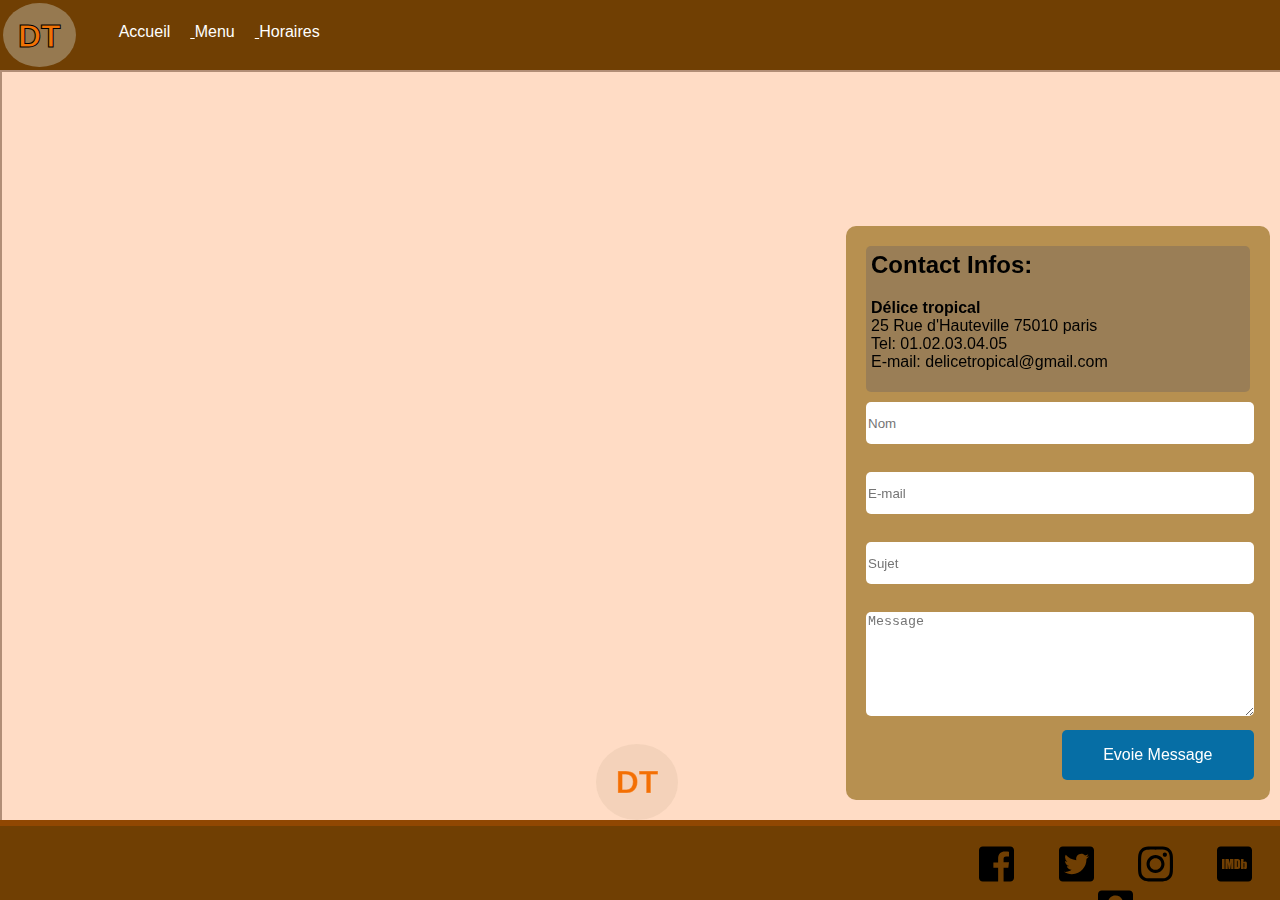
<file: contact.html>
<!DOCTYPE html>
<html lang="fr">

<head>
    <meta charset="UTF-8">
    <meta name="viewport" content="width=device-width, initial-scale=1.0">

    <link rel="stylesheet" type="text/css" href="assets/css/contact.css">
    <script type="text/javascript" src="assets/JS/jquery.js"></script>
    <title>Délice tropical | Contact</title>
</head>

<body>

    <!-- HEADER-->
    <header>
        <div id="insideHeader" class="headerClass">
            <div id="logo" class="headerClass">
                <h1>DT</h1>
            </div>
            <div id="menuAccueil" class="headerClass">
                <ul>
                    <a href="index.html">
                        <li>Accueil</li>
                    </a>
                    <a href="menu.html">
                        <li>Menu</li>
                    </a>
                    <a href="horaires.html">
                        <li>Horaires</li>
                    </a>
                </ul>
            </div>
        </div>

        <!-- START OF THE TOGGLE -->
        <div class="container_hamburger">
            <input id="toggle" type="checkbox"></input>

            <label for="toggle" class="hamburger">
                <div class="top-bun"></div>
                <div class="meat"></div>
                <div class="bottom-bun"></div>
            </label>

            <div class="navToggle">
                <div class="navToggle-wrapper">
                    <div id="menuToggle">
                        <a href="index.html">Accueil</a><br>
                        <a href="menu.html">Menu</a><br>
                        <a href="horaires.html">Horaires</a><br>
                    </div>
                </div>
            </div>
        </div>
        <!-- END OF THE TOGGLE -->
    </header>
<!-- END HEADER -->

<!-- SECTION CONTACT -->
    <section id="contact">
        <div id="formulaire">
            <div id="Head_Contact" class="Head_Block">
                <h2>Contact Infos:</h2>
                <p><strong>Délice tropical</strong><br>
                    25 Rue d'Hauteville 75010 paris<br>
                    <span id="tel">Tel: </span>01.02.03.04.05 <br>
                    <span id="email">E-mail: </span>delicetropical@gmail.com
                </p>
            </div>

            <form action="#" method="post">
                <label for="nom">
                    <input type="text" id="nom" placeholder="Nom" required="required">
                </label><br><br>
                <label for="email">
                    <input type="email" id="email" placeholder="E-mail" required="required">
                </label><br><br>
                <label for="Sujet">
                    <input type="text" id="Sujet" placeholder="Sujet" required="required">
                </label><br><br>
                <label for="message">
                    <textarea name="message" placeholder="Message" required="required" id="message"></textarea>
                </label>
                <input type="submit" id="send" value="Evoie Message">
            </form>
        </div>
        <div id="Filter"></div>
        <iframe
            src="https://www.google.com/maps/embed?pb=!1m18!1m12!1m3!1d2624.2216096807224!2d2.347636915674888!3d48.87305177928887!2m3!1f0!2f0!3f0!3m2!1i1024!2i768!4f13.1!3m3!1m2!1s0x47e66e145ccb3091%3A0x9495beee8c96ec27!2s25+Rue+d&#39;Hauteville%2C+75010+Paris%2C+France!5e0!3m2!1sfr!2scd!4v1526797586808"
            allowfullscreen></iframe>
    </section>
<!-- END CONTACT -->

<!-- FOOTER -->
    <footer>
        <div id="logoFooter">
            <h1>DT</h1>
        </div>
        <div id="social">
            <div id="socialInt">
                <a href=""><svg xmlns="http://www.w3.org/2000/svg" viewBox="0 0 448 512">
                        <path
                            d="M448 80v352c0 26.5-21.5 48-48 48h-85.3V302.8h60.6l8.7-67.6h-69.3V192c0-19.6 5.4-32.9 33.5-32.9H384V98.7c-6.2-.8-27.4-2.7-52.2-2.7-51.6 0-87 31.5-87 89.4v49.9H184v67.6h60.9V480H48c-26.5 0-48-21.5-48-48V80c0-26.5 21.5-48 48-48h352c26.5 0 48 21.5 48 48z" />
                    </svg></a>
                <a href=""><svg xmlns="http://www.w3.org/2000/svg" viewBox="0 0 448 512">
                        <path
                            d="M400 32H48C21.5 32 0 53.5 0 80v352c0 26.5 21.5 48 48 48h352c26.5 0 48-21.5 48-48V80c0-26.5-21.5-48-48-48zm-48.9 158.8c.2 2.8.2 5.7.2 8.5 0 86.7-66 186.6-186.6 186.6-37.2 0-71.7-10.8-100.7-29.4 5.3.6 10.4.8 15.8.8 30.7 0 58.9-10.4 81.4-28-28.8-.6-53-19.5-61.3-45.5 10.1 1.5 19.2 1.5 29.6-1.2-30-6.1-52.5-32.5-52.5-64.4v-.8c8.7 4.9 18.9 7.9 29.6 8.3a65.447 65.447 0 0 1-29.2-54.6c0-12.2 3.2-23.4 8.9-33.1 32.3 39.8 80.8 65.8 135.2 68.6-9.3-44.5 24-80.6 64-80.6 18.9 0 35.9 7.9 47.9 20.7 14.8-2.8 29-8.3 41.6-15.8-4.9 15.2-15.2 28-28.8 36.1 13.2-1.4 26-5.1 37.8-10.2-8.9 13.1-20.1 24.7-32.9 34z" />
                    </svg></a>
                <a href=""><svg xmlns="http://www.w3.org/2000/svg" viewBox="0 0 448 512">
                        <path
                            d="M224.1 141c-63.6 0-114.9 51.3-114.9 114.9s51.3 114.9 114.9 114.9S339 319.5 339 255.9 287.7 141 224.1 141zm0 189.6c-41.1 0-74.7-33.5-74.7-74.7s33.5-74.7 74.7-74.7 74.7 33.5 74.7 74.7-33.6 74.7-74.7 74.7zm146.4-194.3c0 14.9-12 26.8-26.8 26.8-14.9 0-26.8-12-26.8-26.8s12-26.8 26.8-26.8 26.8 12 26.8 26.8zm76.1 27.2c-1.7-35.9-9.9-67.7-36.2-93.9-26.2-26.2-58-34.4-93.9-36.2-37-2.1-147.9-2.1-184.9 0-35.8 1.7-67.6 9.9-93.9 36.1s-34.4 58-36.2 93.9c-2.1 37-2.1 147.9 0 184.9 1.7 35.9 9.9 67.7 36.2 93.9s58 34.4 93.9 36.2c37 2.1 147.9 2.1 184.9 0 35.9-1.7 67.7-9.9 93.9-36.2 26.2-26.2 34.4-58 36.2-93.9 2.1-37 2.1-147.8 0-184.8zM398.8 388c-7.8 19.6-22.9 34.7-42.6 42.6-29.5 11.7-99.5 9-132.1 9s-102.7 2.6-132.1-9c-19.6-7.8-34.7-22.9-42.6-42.6-11.7-29.5-9-99.5-9-132.1s-2.6-102.7 9-132.1c7.8-19.6 22.9-34.7 42.6-42.6 29.5-11.7 99.5-9 132.1-9s102.7-2.6 132.1 9c19.6 7.8 34.7 22.9 42.6 42.6 11.7 29.5 9 99.5 9 132.1s2.7 102.7-9 132.1z" />
                    </svg></a>
                <a href=""><svg xmlns="http://www.w3.org/2000/svg" viewBox="0 0 448 512">
                        <path
                            d="M350.5 288.7c0 5.4 1.6 14.4-6.2 14.4-1.6 0-3-.8-3.8-2.4-2.2-5.1-1.1-44.1-1.1-44.7 0-3.8-1.1-12.7 4.9-12.7 7.3 0 6.2 7.3 6.2 12.7v32.7zM265 229.9c0-9.7 1.6-16-10.3-16v83.7c12.2.3 10.3-8.7 10.3-18.4v-49.3zM448 80v352c0 26.5-21.5 48-48 48H48c-26.5 0-48-21.5-48-48V80c0-26.5 21.5-48 48-48h352c26.5 0 48 21.5 48 48zM21.3 228.8c-.1.1-.2.3-.3.4h.3v-.4zM97 192H64v127.8h33V192zm113.3 0h-43.1l-7.6 59.9c-2.7-20-5.4-40.1-8.7-59.9h-42.8v127.8h29v-84.5l12.2 84.5h20.6l11.6-86.4v86.4h28.7V192zm86.3 45.3c0-8.1.3-16.8-1.4-24.4-4.3-22.5-31.4-20.9-49-20.9h-24.6v127.8c86.1.1 75 6 75-82.5zm85.9 17.3c0-17.3-.8-30.1-22.2-30.1-8.9 0-14.9 2.7-20.9 9.2V192h-31.7v127.8h29.8l1.9-8.1c5.7 6.8 11.9 9.8 20.9 9.8 19.8 0 22.2-15.2 22.2-30.9v-36z" />
                    </svg></a>
                <a href=""><svg xmlns="http://www.w3.org/2000/svg" viewBox="0 0 448 512">
                        <path
                            d="M400 32H48C21.5 32 0 53.5 0 80v352c0 26.5 21.5 48 48 48h352c26.5 0 48-21.5 48-48V80c0-26.5-21.5-48-48-48zm-6.5 314.9c-3.5 8.1-18.1 14-44.8 18.2-1.4 1.9-2.5 9.8-4.3 15.9-1.1 3.7-3.7 5.9-8.1 5.9h-.2c-6.2 0-12.8-2.9-25.8-2.9-17.6 0-23.7 4-37.4 13.7-14.5 10.3-28.4 19.1-49.2 18.2-21 1.6-38.6-11.2-48.5-18.2-13.8-9.7-19.8-13.7-37.4-13.7-12.5 0-20.4 3.1-25.8 3.1-5.4 0-7.5-3.3-8.3-6-1.8-6.1-2.9-14.1-4.3-16-13.8-2.1-44.8-7.5-45.5-21.4-.2-3.6 2.3-6.8 5.9-7.4 46.3-7.6 67.1-55.1 68-57.1 0-.1.1-.2.2-.3 2.5-5 3-9.2 1.6-12.5-3.4-7.9-17.9-10.7-24-13.2-15.8-6.2-18-13.4-17-18.3 1.6-8.5 14.4-13.8 21.9-10.3 5.9 2.8 11.2 4.2 15.7 4.2 3.3 0 5.5-.8 6.6-1.4-1.4-23.9-4.7-58 3.8-77.1C159.1 100 206.7 96 220.7 96c.6 0 6.1-.1 6.7-.1 34.7 0 68 17.8 84.3 54.3 8.5 19.1 5.2 53.1 3.8 77.1 1.1.6 2.9 1.3 5.7 1.4 4.3-.2 9.2-1.6 14.7-4.2 4-1.9 9.6-1.6 13.6 0 6.3 2.3 10.3 6.8 10.4 11.9.1 6.5-5.7 12.1-17.2 16.6-1.4.6-3.1 1.1-4.9 1.7-6.5 2.1-16.4 5.2-19 11.5-1.4 3.3-.8 7.5 1.6 12.5.1.1.1.2.2.3.9 2 21.7 49.5 68 57.1 4 1 7.1 5.5 4.9 10.8z" />
                    </svg></a>
            </div>
        </div>
    </footer>
<!-- END FOOTER -->

</body>

</html>
</file>
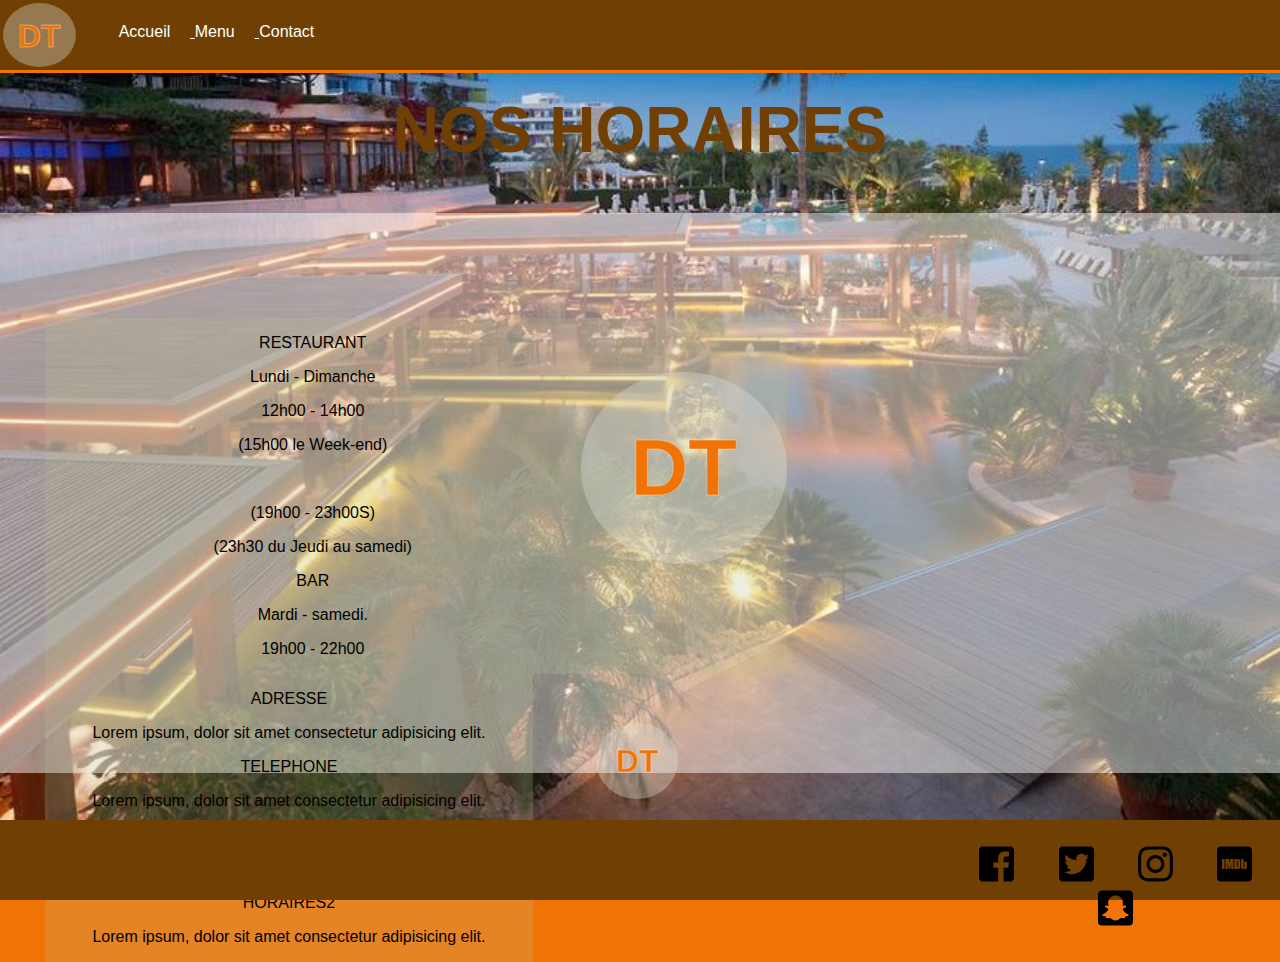
<file: horaires.html>
<!DOCTYPE html>
<html lang="fr">

<head>
    <meta charset="UTF-8">
    <meta name="viewport" content="width=device-width, initial-scale=1.0">
    <title>Délice tropical | Horaires</title>

    <link rel="stylesheet" type="text/css" href="assets/css/horaires.css">
    <!--<script type="text/javascript" src="JS/jquery.js"></script>-->
</head>

<body>

    <!-- HEADER -->
    <header>
        <div id="insideHeader" class="headerClass">
            <div id="logo" class="headerClass">
                <h1>DT</h1>
            </div>
            <div id="menuAccueil" class="headerClass">
                <ul>
                    <a href="index.html">
                        <li>Accueil</li>
                    </a>
                    <a href="menu.html">
                        <li>Menu</li>
                    </a>
                    <a href="contact.html">
                        <li>Contact</li>
                    </a>
                </ul>
            </div>
        </div>

        <!-- START OF THE TOGGLE -->
        <div class="container_hamburger">
            <input id="toggle" type="checkbox"></input>

            <label for="toggle" class="hamburger">
                <div class="top-bun"></div>
                <div class="meat"></div>
                <div class="bottom-bun"></div>
            </label>

            <div class="navToggle">
                <div class="navToggle-wrapper">
                    <div id="menuToggle">
                        <a href="index.html">Accueil</a><br>
                        <a href="menu.html">Menu</a><br>
                        <a href="contact.html">Contact</a><br>
                    </div>
                </div>
            </div>
        </div>
        <!-- END OF THE TOGGLE -->
    </header>
<!-- END HEADER -->

<!-- CONTENANT -->
    <section id="show">
        <div id="showInt">

            <div id="titreHoraires">
                <h1>NOS HORAIRES</h1>
            </div>
            <div id="horairesGroup">
                <div id="horairesInt">
                    <div id="horaires1" class="horaires">
                        <p>RESTAURANT</p>
                        <p>Lundi - Dimanche</p>
                        <p>12h00 - 14h00</p>
                        <p>(15h00 le Week-end)</p><br>
                        <p>(19h00 - 23h00S)</p>
                        <p>(23h30 du Jeudi au samedi)</p>
                        <p>BAR</p>
                        <p>Mardi - samedi.</p>
                        <p>19h00 - 22h00</p>
                    </div>

                    <div id="logoHoraires" class="horaires">
                        <div id="logoInt">
                            <h1>DT</h1>
                        </div>
                    </div>

                    <div id="horaires2" class="horaires">
                        <p>ADRESSE</p>
                        <p>Lorem ipsum, dolor sit amet consectetur adipisicing elit.</p>
                        <p>TELEPHONE</p>
                        <p>Lorem ipsum, dolor sit amet consectetur adipisicing elit.</p>
                        <p>EMAIL</p>
                        <p>Lorem ipsum, dolor sit amet consectetur adipisicing elit.</p>
                        <p>HORAIRES2</p>
                        <p>Lorem ipsum, dolor sit amet consectetur adipisicing elit.</p>
                    </div>
                </div>
            </div>
            <img src="assets/images/FOND_RESTO/5.jpg" alt="">
    </section>
<!-- FIN CONTENANT -->

<!-- FOOTER -->
    <footer>
        <div id="logoFooter">
            <h1>DT</h1>
        </div>
        <div id="social">
            <div id="socialInt">
                <a href=""><svg xmlns="http://www.w3.org/2000/svg" viewBox="0 0 448 512">
                        <path
                            d="M448 80v352c0 26.5-21.5 48-48 48h-85.3V302.8h60.6l8.7-67.6h-69.3V192c0-19.6 5.4-32.9 33.5-32.9H384V98.7c-6.2-.8-27.4-2.7-52.2-2.7-51.6 0-87 31.5-87 89.4v49.9H184v67.6h60.9V480H48c-26.5 0-48-21.5-48-48V80c0-26.5 21.5-48 48-48h352c26.5 0 48 21.5 48 48z" />
                    </svg></a>
                <a href=""><svg xmlns="http://www.w3.org/2000/svg" viewBox="0 0 448 512">
                        <path
                            d="M400 32H48C21.5 32 0 53.5 0 80v352c0 26.5 21.5 48 48 48h352c26.5 0 48-21.5 48-48V80c0-26.5-21.5-48-48-48zm-48.9 158.8c.2 2.8.2 5.7.2 8.5 0 86.7-66 186.6-186.6 186.6-37.2 0-71.7-10.8-100.7-29.4 5.3.6 10.4.8 15.8.8 30.7 0 58.9-10.4 81.4-28-28.8-.6-53-19.5-61.3-45.5 10.1 1.5 19.2 1.5 29.6-1.2-30-6.1-52.5-32.5-52.5-64.4v-.8c8.7 4.9 18.9 7.9 29.6 8.3a65.447 65.447 0 0 1-29.2-54.6c0-12.2 3.2-23.4 8.9-33.1 32.3 39.8 80.8 65.8 135.2 68.6-9.3-44.5 24-80.6 64-80.6 18.9 0 35.9 7.9 47.9 20.7 14.8-2.8 29-8.3 41.6-15.8-4.9 15.2-15.2 28-28.8 36.1 13.2-1.4 26-5.1 37.8-10.2-8.9 13.1-20.1 24.7-32.9 34z" />
                    </svg></a>
                <a href=""><svg xmlns="http://www.w3.org/2000/svg" viewBox="0 0 448 512">
                        <path
                            d="M224.1 141c-63.6 0-114.9 51.3-114.9 114.9s51.3 114.9 114.9 114.9S339 319.5 339 255.9 287.7 141 224.1 141zm0 189.6c-41.1 0-74.7-33.5-74.7-74.7s33.5-74.7 74.7-74.7 74.7 33.5 74.7 74.7-33.6 74.7-74.7 74.7zm146.4-194.3c0 14.9-12 26.8-26.8 26.8-14.9 0-26.8-12-26.8-26.8s12-26.8 26.8-26.8 26.8 12 26.8 26.8zm76.1 27.2c-1.7-35.9-9.9-67.7-36.2-93.9-26.2-26.2-58-34.4-93.9-36.2-37-2.1-147.9-2.1-184.9 0-35.8 1.7-67.6 9.9-93.9 36.1s-34.4 58-36.2 93.9c-2.1 37-2.1 147.9 0 184.9 1.7 35.9 9.9 67.7 36.2 93.9s58 34.4 93.9 36.2c37 2.1 147.9 2.1 184.9 0 35.9-1.7 67.7-9.9 93.9-36.2 26.2-26.2 34.4-58 36.2-93.9 2.1-37 2.1-147.8 0-184.8zM398.8 388c-7.8 19.6-22.9 34.7-42.6 42.6-29.5 11.7-99.5 9-132.1 9s-102.7 2.6-132.1-9c-19.6-7.8-34.7-22.9-42.6-42.6-11.7-29.5-9-99.5-9-132.1s-2.6-102.7 9-132.1c7.8-19.6 22.9-34.7 42.6-42.6 29.5-11.7 99.5-9 132.1-9s102.7-2.6 132.1 9c19.6 7.8 34.7 22.9 42.6 42.6 11.7 29.5 9 99.5 9 132.1s2.7 102.7-9 132.1z" />
                    </svg></a>
                <a href=""><svg xmlns="http://www.w3.org/2000/svg" viewBox="0 0 448 512">
                        <path
                            d="M350.5 288.7c0 5.4 1.6 14.4-6.2 14.4-1.6 0-3-.8-3.8-2.4-2.2-5.1-1.1-44.1-1.1-44.7 0-3.8-1.1-12.7 4.9-12.7 7.3 0 6.2 7.3 6.2 12.7v32.7zM265 229.9c0-9.7 1.6-16-10.3-16v83.7c12.2.3 10.3-8.7 10.3-18.4v-49.3zM448 80v352c0 26.5-21.5 48-48 48H48c-26.5 0-48-21.5-48-48V80c0-26.5 21.5-48 48-48h352c26.5 0 48 21.5 48 48zM21.3 228.8c-.1.1-.2.3-.3.4h.3v-.4zM97 192H64v127.8h33V192zm113.3 0h-43.1l-7.6 59.9c-2.7-20-5.4-40.1-8.7-59.9h-42.8v127.8h29v-84.5l12.2 84.5h20.6l11.6-86.4v86.4h28.7V192zm86.3 45.3c0-8.1.3-16.8-1.4-24.4-4.3-22.5-31.4-20.9-49-20.9h-24.6v127.8c86.1.1 75 6 75-82.5zm85.9 17.3c0-17.3-.8-30.1-22.2-30.1-8.9 0-14.9 2.7-20.9 9.2V192h-31.7v127.8h29.8l1.9-8.1c5.7 6.8 11.9 9.8 20.9 9.8 19.8 0 22.2-15.2 22.2-30.9v-36z" />
                    </svg></a>
                <a href=""><svg xmlns="http://www.w3.org/2000/svg" viewBox="0 0 448 512">
                        <path
                            d="M400 32H48C21.5 32 0 53.5 0 80v352c0 26.5 21.5 48 48 48h352c26.5 0 48-21.5 48-48V80c0-26.5-21.5-48-48-48zm-6.5 314.9c-3.5 8.1-18.1 14-44.8 18.2-1.4 1.9-2.5 9.8-4.3 15.9-1.1 3.7-3.7 5.9-8.1 5.9h-.2c-6.2 0-12.8-2.9-25.8-2.9-17.6 0-23.7 4-37.4 13.7-14.5 10.3-28.4 19.1-49.2 18.2-21 1.6-38.6-11.2-48.5-18.2-13.8-9.7-19.8-13.7-37.4-13.7-12.5 0-20.4 3.1-25.8 3.1-5.4 0-7.5-3.3-8.3-6-1.8-6.1-2.9-14.1-4.3-16-13.8-2.1-44.8-7.5-45.5-21.4-.2-3.6 2.3-6.8 5.9-7.4 46.3-7.6 67.1-55.1 68-57.1 0-.1.1-.2.2-.3 2.5-5 3-9.2 1.6-12.5-3.4-7.9-17.9-10.7-24-13.2-15.8-6.2-18-13.4-17-18.3 1.6-8.5 14.4-13.8 21.9-10.3 5.9 2.8 11.2 4.2 15.7 4.2 3.3 0 5.5-.8 6.6-1.4-1.4-23.9-4.7-58 3.8-77.1C159.1 100 206.7 96 220.7 96c.6 0 6.1-.1 6.7-.1 34.7 0 68 17.8 84.3 54.3 8.5 19.1 5.2 53.1 3.8 77.1 1.1.6 2.9 1.3 5.7 1.4 4.3-.2 9.2-1.6 14.7-4.2 4-1.9 9.6-1.6 13.6 0 6.3 2.3 10.3 6.8 10.4 11.9.1 6.5-5.7 12.1-17.2 16.6-1.4.6-3.1 1.1-4.9 1.7-6.5 2.1-16.4 5.2-19 11.5-1.4 3.3-.8 7.5 1.6 12.5.1.1.1.2.2.3.9 2 21.7 49.5 68 57.1 4 1 7.1 5.5 4.9 10.8z" />
                    </svg></a>
            </div>
        </div>
    </footer>
<!-- FIN FOOTER -->

</body>

</html>
</file>
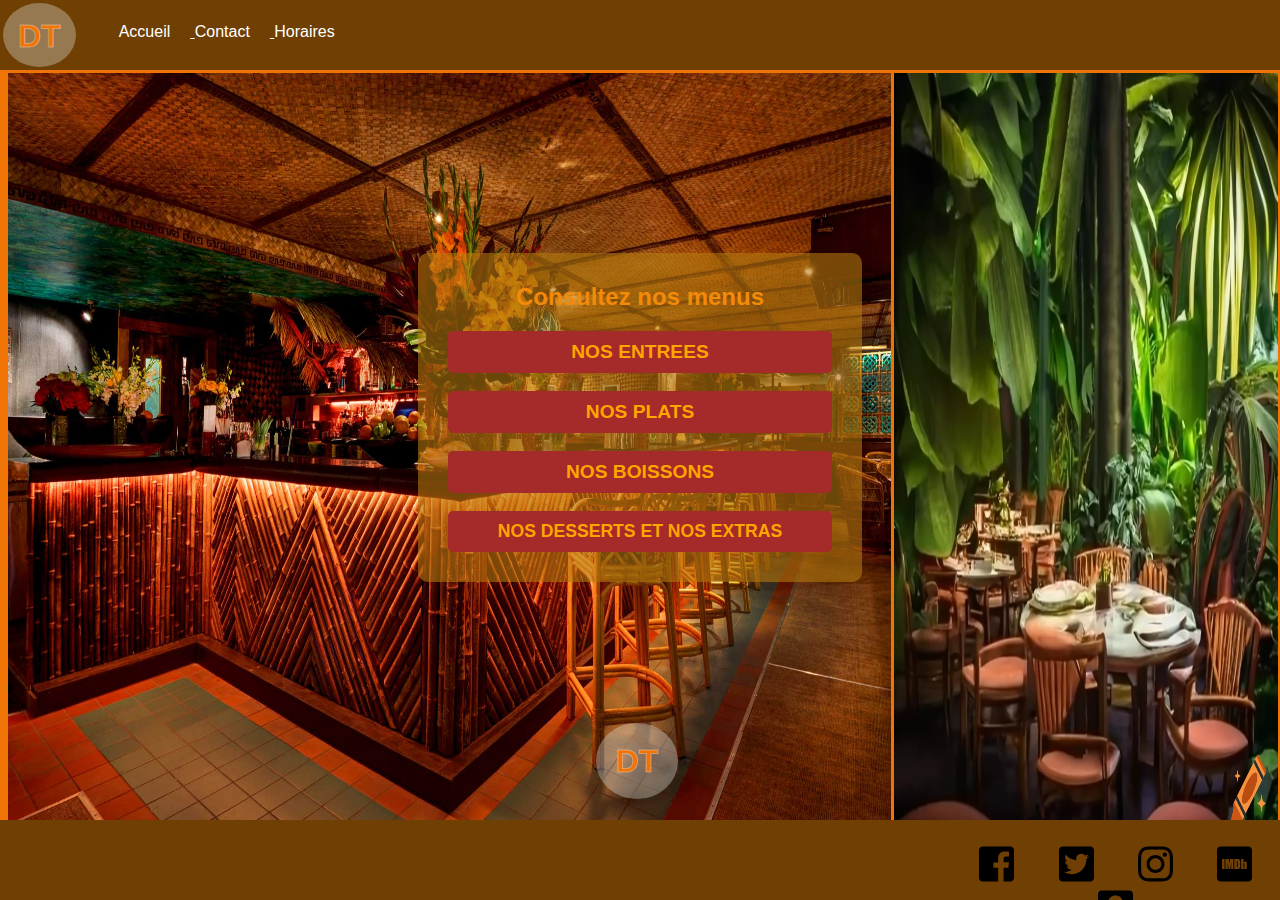
<file: menu.html>
<!DOCTYPE html>
<lang="fr">

    <head>
        <meta charset="UTF-8">
        <meta name="viewport" content="width=device-width, initial-scale=1.0">
        <title>Délice tropical | Menu</title>

        <link rel="stylesheet" type="text/css" href="assets/css/menu.css">
        <script type="text/javascript" src="assets/JS/jquery.js"></script>
    </head>

    <body>

        <!-- HEADER -->
        <header>
            <div id="insideHeader" class="headerClass">
                <div id="logo" class="headerClass">
                    <h1>DT</h1>
                </div>
                <div id="menuAccueil" class="headerClass">
                    <ul>
                        <a href="index.html">
                            <li>Accueil</li>
                        </a>
                        <a href="contact.html">
                            <li>Contact</li>
                        </a>
                        <a href="horaires.html">
                            <li>Horaires</li>
                        </a>
                    </ul>
                </div>
            </div>

            <!-- START OF THE TOGGLE -->
            <div class="container_hamburger">
                <input id="toggle" type="checkbox"></input>

                <label for="toggle" class="hamburger">
                    <div class="top-bun"></div>
                    <div class="meat"></div>
                    <div class="bottom-bun"></div>
                </label>

                <div class="navToggle">
                    <div class="navToggle-wrapper">
                        <div id="menuToggle">
                            <a href="index.html">Accueil</a><br>
                            <a href="contact.html">Contact</a><br>
                            <a href="horaires.html">Horaires</a><br>
                        </div>
                    </div>
                </div>
            </div>
            <!-- END OF THE TOGGLE -->
        </header>
<!-- FIN HEADER -->

<!-- LISTE MENUS -->
        <section id="content">

            <div id="titreMenus">
                <h1>LES MENUS DELICE TROPICAL</h1>
            </div>

            <div id="contentFlex">
                <img src="assets/images/FOND_RESTO/4.jpg" alt="fond" id="image1">
                <img src="assets/images/FOND_RESTO/jungle.webp" alt="fond" id="image2">
            </div>

            <!--MODAL ENTREES INTERNE-->
            <div id="backMenus">

                <!--MODAL SALADES -->
                <div id="salades">
                    <div id="closeSalades" class="closeMesEntrees">X</div>
                    <h1>NOS SALADES</h1>
                    <div id="saladeImg1"><img src="assets/images/plats/MENUS/PLATS/YASSAS/yassa1.jpg" width="80px"
                            alt="">
                        <h4>SALADE DU CHEF 20 EUROS</h4>
                    </div>
                    <p>Lorem ipsum dolor sit amet consectetur adipisicing elit. Mollitia deleniti ipsam voluptate aut
                        enim aliquid eius eveniet, tenetur sed repudiandae delectus vitae sint omnis itaque accusamus
                        similique quae. Modi, amet.</p>
                    <div id="saladeImg1"><img src="assets/images/plats/MENUS/PLATS/YASSAS/yassa1.jpg" width="80px"
                            alt="">
                        <h4>SALADE CESAR 22 EUROS</h4>
                    </div>
                    <p>Lorem ipsum dolor sit amet consectetur adipisicing elit. Mollitia deleniti ipsam voluptate aut
                        enim aliquid eius eveniet, tenetur sed repudiandae delectus vitae sint omnis itaque accusamus
                        similique quae. Modi, amet.</p>
                    <div id="saladeImg1"><img src="assets/images/plats/MENUS/PLATS/YASSAS/yassa1.jpg" width="80px"
                            alt="">
                        <h4>SALADE NICOISE 27 EUROS</h4>
                    </div>
                    <p>Lorem ipsum dolor sit amet consectetur adipisicing elit. Mollitia deleniti ipsam voluptate aut
                        enim aliquid eius eveniet, tenetur sed repudiandae delectus vitae sint omnis itaque accusamus
                        similique quae. Modi, amet.</p>
                    <div id="saladeImg1"><img src="assets/images/plats/MENUS/PLATS/YASSAS/yassa1.jpg" width="80px"
                            alt="">
                        <h4>SALADE GREQUE 25 EUROS</h4>
                    </div>
                    <p>Lorem ipsum dolor sit amet consectetur adipisicing elit. Mollitia deleniti ipsam voluptate aut
                        enim aliquid eius eveniet, tenetur sed repudiandae delectus vitae sint omnis itaque accusamus
                        similique quae. Modi, amet.</p>
                </div>

                <!--MODAL HORS D'OEUVRES -->
                <div id="hors_d_oeuvres">
                    <div id="closeHors" class="closeMesEntrees">X</div>
                    <h1>NOS HORS D'OEUVRES</h1>
                    <div id="horsImg1"><img src="assets/images/plats/MENUS/PLATS/YASSAS/yassa1.jpg" width="80px" alt="">
                        <h4>HORS D'OEUVRES DU CHEF 20 EUROS</h4>
                    </div>
                    <p>Lorem ipsum dolor sit amet consectetur adipisicing elit. Mollitia deleniti ipsam voluptate aut
                        enim aliquid eius eveniet, tenetur sed repudiandae delectus vitae sint omnis itaque accusamus
                        similique quae. Modi, amet.</p>
                    <div id="horsImg1"><img src="assets/images/plats/MENUS/PLATS/YASSAS/yassa1.jpg" width="80px" alt="">
                        <h4>HORS D'OEUVRES 22 EUROS</h4>
                    </div>
                    <p>Lorem ipsum dolor sit amet consectetur adipisicing elit. Mollitia deleniti ipsam voluptate aut
                        enim aliquid eius eveniet, tenetur sed repudiandae delectus vitae sint omnis itaque accusamus
                        similique quae. Modi, amet.</p>
                    <div id="horsImg1"><img src="assets/images/plats/MENUS/PLATS/YASSAS/yassa1.jpg" width="80px" alt="">
                        <h4>HORS D'OEUVRES NICOISE 27 EUROS</h4>
                    </div>
                    <p>Lorem ipsum dolor sit amet consectetur adipisicing elit. Mollitia deleniti ipsam voluptate aut
                        enim aliquid eius eveniet, tenetur sed repudiandae delectus vitae sint omnis itaque accusamus
                        similique quae. Modi, amet.</p>
                    <div id="horsImg1"><img src="assets/images/plats/MENUS/PLATS/YASSAS/yassa1.jpg" width="80px" alt="">
                        <h4>HORS D'OEUVRES GREQUE 25 EUROS</h4>
                    </div>
                    <p>Lorem ipsum dolor sit amet consectetur adipisicing elit. Mollitia deleniti ipsam voluptate aut
                        enim aliquid eius eveniet, tenetur sed repudiandae delectus vitae sint omnis itaque accusamus
                        similique quae. Modi, amet.</p>
                </div>

                <!--MODAL QUICHES -->
                <div id="quiches">
                    <div id="closeQuiches" class="closeMesEntrees">X</div>
                    <h1>NOS QUICHES</h1>
                    <div id="quicheImg1"><img src="assets/images/plats/MENUS/PLATS/YASSAS/yassa1.jpg" width="80px"
                            alt="">
                        <h4>QUICHES DU CHEF 20 EUROS</h4>
                    </div>
                    <p>Lorem ipsum dolor sit amet consectetur adipisicing elit. Mollitia deleniti ipsam voluptate aut
                        enim aliquid eius eveniet, tenetur sed repudiandae delectus vitae sint omnis itaque accusamus
                        similique quae. Modi, amet.</p>
                    <div id="quicheImg1"><img src="assets/images/plats/MENUS/PLATS/YASSAS/yassa1.jpg" width="80px"
                            alt="">
                        <h4>QUICHES CESAR 22 EUROS</h4>
                    </div>
                    <p>Lorem ipsum dolor sit amet consectetur adipisicing elit. Mollitia deleniti ipsam voluptate aut
                        enim aliquid eius eveniet, tenetur sed repudiandae delectus vitae sint omnis itaque accusamus
                        similique quae. Modi, amet.</p>
                    <div id="quicheImg1"><img src="assets/images/plats/MENUS/PLATS/YASSAS/yassa1.jpg" width="80px"
                            alt="">
                        <h4>QUICHES NICOISE 27 EUROS</h4>
                    </div>
                    <p>Lorem ipsum dolor sit amet consectetur adipisicing elit. Mollitia deleniti ipsam voluptate aut
                        enim aliquid eius eveniet, tenetur sed repudiandae delectus vitae sint omnis itaque accusamus
                        similique quae. Modi, amet.</p>
                    <div id="quicheImg1"><img src="assets/images/plats/MENUS/PLATS/YASSAS/yassa1.jpg" width="80px"
                            alt="">
                        <h4>QUICHES GREQUE 25 EUROS</h4>
                    </div>
                    <p>Lorem ipsum dolor sit amet consectetur adipisicing elit. Mollitia deleniti ipsam voluptate aut
                        enim aliquid eius eveniet, tenetur sed repudiandae delectus vitae sint omnis itaque accusamus
                        similique quae. Modi, amet.</p>
                </div>
                <!--FIN ENTREES -->


                <!--MODAL PLATS -->

                <!--MODAL POULETS -->
                <div id="modalPoulets">
                    <div id="closePoulets" class="closeMesEntrees">X</div>
                    <h1>NOS POULETS</h1>
                    <div id="pouletImg1"><img src="assets/images/plats/MENUS/PLATS/YASSAS/yassa1.jpg" width="80px"
                            alt="">
                        <h4>POULETS DU CHEF 20 EUROS</h4>
                    </div>
                    <p>Lorem ipsum dolor sit amet consectetur adipisicing elit. Mollitia deleniti ipsam voluptate aut
                        enim aliquid eius eveniet, tenetur sed repudiandae delectus vitae sint omnis itaque accusamus
                        similique quae. Modi, amet.</p>
                    <div id="pouletImg2"><img src="assets/images/plats/MENUS/PLATS/YASSAS/yassa1.jpg" width="80px"
                            alt="">
                        <h4>POULETS CESAR 22 EUROS</h4>
                    </div>
                    <p>Lorem ipsum dolor sit amet consectetur adipisicing elit. Mollitia deleniti ipsam voluptate aut
                        enim aliquid eius eveniet, tenetur sed repudiandae delectus vitae sint omnis itaque accusamus
                        similique quae. Modi, amet.</p>
                    <div id="pouletImg3"><img src="assets/images/plats/MENUS/PLATS/YASSAS/yassa1.jpg" width="80px"
                            alt="">
                        <h4>POULETS NICOISE 27 EUROS</h4>
                    </div>
                    <p>Lorem ipsum dolor sit amet consectetur adipisicing elit. Mollitia deleniti ipsam voluptate aut
                        enim aliquid eius eveniet, tenetur sed repudiandae delectus vitae sint omnis itaque accusamus
                        similique quae. Modi, amet.</p>
                    <div id="pouletImg4"><img src="assets/images/plats/MENUS/PLATS/YASSAS/yassa1.jpg" width="80px"
                            alt="">
                        <h4>POULETS GREQUE 25 EUROS</h4>
                    </div>
                    <p>Lorem ipsum dolor sit amet consectetur adipisicing elit. Mollitia deleniti ipsam voluptate aut
                        enim aliquid eius eveniet, tenetur sed repudiandae delectus vitae sint omnis itaque accusamus
                        similique quae. Modi, amet.</p>
                </div>

                <!--MODAL POISSONS -->
                <div id="poissons">
                    <div id="closePoissons" class="closeMesEntrees">X</div>
                    <h1>NOS POISSONS</h1>
                    <div id="poissonImg1"><img src="assets/images/plats/MENUS/PLATS/POISSONS/poisson1.jpg" width="80px"
                            alt="">
                        <h4>POISSONS DU CHEF 20 EUROS</h4>
                    </div>
                    <p>Lorem ipsum dolor sit amet consectetur adipisicing elit. Mollitia deleniti ipsam voluptate aut
                        enim aliquid eius eveniet, tenetur sed repudiandae delectus vitae sint omnis itaque accusamus
                        similique quae. Modi, amet.</p>
                    <div id="poissonImg2"><img src="assets/images/plats/MENUS/PLATS/POISSONS/poisson1.jpg" width="80px"
                            alt="">
                        <h4>POISSONS 22 EUROS</h4>
                    </div>
                    <p>Lorem ipsum dolor sit amet consectetur adipisicing elit. Mollitia deleniti ipsam voluptate aut
                        enim aliquid eius eveniet, tenetur sed repudiandae delectus vitae sint omnis itaque accusamus
                        similique quae. Modi, amet.</p>
                    <div id="poissonImg3"><img src="assets/images/plats/MENUS/PLATS/POISSONS/poisson1.jpg" width="80px"
                            alt="">
                        <h4>POISSONS NICOISE 27 EUROS</h4>
                    </div>
                    <p>Lorem ipsum dolor sit amet consectetur adipisicing elit. Mollitia deleniti ipsam voluptate aut
                        enim aliquid eius eveniet, tenetur sed repudiandae delectus vitae sint omnis itaque accusamus
                        similique quae. Modi, amet.</p>
                    <div id="poissonImg4"><img src="assets/images/plats/MENUS/PLATS/POISSONS/poisson1.jpg" width="80px"
                            alt="">
                        <h4>POISSONS GREQUE 25 EUROS</h4>
                    </div>
                    <p>Lorem ipsum dolor sit amet consectetur adipisicing elit. Mollitia deleniti ipsam voluptate aut
                        enim aliquid eius eveniet, tenetur sed repudiandae delectus vitae sint omnis itaque accusamus
                        similique quae. Modi, amet.</p>
                </div>

                <!--MODAL BOEUFS -->
                <div id="boeufs">
                    <div id="closeBoeufs" class="closeMesEntrees">X</div>
                    <h1>NOS BOEUFS</h1>
                    <div id="boeufImg1"><img src="assets/images/plats/MENUS/PLATS/POISSONS/poisson1.jpg" width="80px"
                            alt="">
                        <h4>BOEUFS DU CHEF 20 EUROS</h4>
                    </div>
                    <p>Lorem ipsum dolor sit amet consectetur adipisicing elit. Mollitia deleniti ipsam voluptate aut
                        enim aliquid eius eveniet, tenetur sed repudiandae delectus vitae sint omnis itaque accusamus
                        similique quae. Modi, amet.</p>
                    <div id="boeufImg2"><img src="assets/images/plats/MENUS/PLATS/POISSONS/poisson1.jpg" width="80px"
                            alt="">
                        <h4>BOEUFS CESAR 22 EUROS</h4>
                    </div>
                    <p>Lorem ipsum dolor sit amet consectetur adipisicing elit. Mollitia deleniti ipsam voluptate aut
                        enim aliquid eius eveniet, tenetur sed repudiandae delectus vitae sint omnis itaque accusamus
                        similique quae. Modi, amet.</p>
                    <div id="boeufImg3"><img src="assets/images/plats/MENUS/PLATS/POISSONS/poisson1.jpg" width="80px"
                            alt="">
                        <h4>BOEUFS NICOISE 27 EUROS</h4>
                    </div>
                    <p>Lorem ipsum dolor sit amet consectetur adipisicing elit. Mollitia deleniti ipsam voluptate aut
                        enim aliquid eius eveniet, tenetur sed repudiandae delectus vitae sint omnis itaque accusamus
                        similique quae. Modi, amet.</p>
                    <div id="boeufImg4"><img src="assets/images/plats/MENUS/PLATS/POISSONS/poisson1.jpg" width="80px"
                            alt="">
                        <h4>BOEUFS GREQUE 25 EUROS</h4>
                    </div>
                    <p>Lorem ipsum dolor sit amet consectetur adipisicing elit. Mollitia deleniti ipsam voluptate aut
                        enim aliquid eius eveniet, tenetur sed repudiandae delectus vitae sint omnis itaque accusamus
                        similique quae. Modi, amet.</p>
                </div>

                <!--MODAL VEGETARIENS -->
                <div id="vegetas">
                    <div id="closeVegetas" class="closeMesEntrees">X</div>
                    <h1>NOS PLATS VEGETARIENS</h1>
                    <div id="vegetImg1"><img src="assets/images/plats/MENUS/PLATS/POISSONS/poisson1.jpg" width="80px"
                            alt="">
                        <h4>PLATS DU CHEF 20 EUROS</h4>
                    </div>
                    <p>Lorem ipsum dolor sit amet consectetur adipisicing elit. Mollitia deleniti ipsam voluptate aut
                        enim aliquid eius eveniet, tenetur sed repudiandae delectus vitae sint omnis itaque accusamus
                        similique quae. Modi, amet.</p>
                    <div id="vegetImg2"><img src="assets/images/plats/MENUS/PLATS/POISSONS/poisson1.jpg" width="80px"
                            alt="">
                        <h4>PLATS CESAR 22 EUROS</h4>
                    </div>
                    <p>Lorem ipsum dolor sit amet consectetur adipisicing elit. Mollitia deleniti ipsam voluptate aut
                        enim aliquid eius eveniet, tenetur sed repudiandae delectus vitae sint omnis itaque accusamus
                        similique quae. Modi, amet.</p>
                    <div id="vegetImg3"><img src="assets/images/plats/MENUS/PLATS/POISSONS/poisson1.jpg" width="80px"
                            alt="">
                        <h4>PLATS NICOISE 27 EUROS</h4>
                    </div>
                    <p>Lorem ipsum dolor sit amet consectetur adipisicing elit. Mollitia deleniti ipsam voluptate aut
                        enim aliquid eius eveniet, tenetur sed repudiandae delectus vitae sint omnis itaque accusamus
                        similique quae. Modi, amet.</p>
                    <div id="vegetImg4"><img src="assets/images/plats/MENUS/PLATS/POISSONS/poisson1.jpg" width="80px"
                            alt="">
                        <h4>PLATS GREQUE 25 EUROS</h4>
                    </div>
                    <p>Lorem ipsum dolor sit amet consectetur adipisicing elit. Mollitia deleniti ipsam voluptate aut
                        enim aliquid eius eveniet, tenetur sed repudiandae delectus vitae sint omnis itaque accusamus
                        similique quae. Modi, amet.</p>
                </div>
                <!--FIN PLATS -->



                <!--MODAL BOISSONS -->

                <!--MODAL ALCOOL -->
                <div id="alcools">
                    <div id="closeAlcools" class="closeMesEntrees">X</div>
                    <h1>NOS ALCOOLS</h1>
                    <div id="AlcoolImg1"><img src="assets/images/plats/MENUS/PLATS/POISSONS/poisson1.jpg" width="80px"
                            alt="">
                        <h4>ALCOOLS DU CHEF 20 EUROS</h4>
                    </div>
                    <p>Lorem ipsum dolor sit amet consectetur adipisicing elit. Mollitia deleniti ipsam voluptate aut
                        enim aliquid eius eveniet, tenetur sed repudiandae delectus vitae sint omnis itaque accusamus
                        similique quae. Modi, amet.</p>
                    <div id="AlcoolImg2"><img src="assets/images/plats/MENUS/PLATS/POISSONS/poisson1.jpg" width="80px"
                            alt="">
                        <h4>ALCOOLS CESAR 22 EUROS</h4>
                    </div>
                    <p>Lorem ipsum dolor sit amet consectetur adipisicing elit. Mollitia deleniti ipsam voluptate aut
                        enim aliquid eius eveniet, tenetur sed repudiandae delectus vitae sint omnis itaque accusamus
                        similique quae. Modi, amet.</p>
                    <div id="AlcoolImg3"><img src="assets/images/plats/MENUS/PLATS/POISSONS/poisson1.jpg" width="80px"
                            alt="">
                        <h4>ALCOOLS NICOISE 27 EUROS</h4>
                    </div>
                    <p>Lorem ipsum dolor sit amet consectetur adipisicing elit. Mollitia deleniti ipsam voluptate aut
                        enim aliquid eius eveniet, tenetur sed repudiandae delectus vitae sint omnis itaque accusamus
                        similique quae. Modi, amet.</p>
                    <div id="AlcoolImg4"><img src="assets/images/plats/MENUS/PLATS/POISSONS/poisson1.jpg" width="80px"
                            alt="">
                        <h4>ALCOOLS GREQUE 25 EUROS</h4>
                    </div>
                    <p>Lorem ipsum dolor sit amet consectetur adipisicing elit. Mollitia deleniti ipsam voluptate aut
                        enim aliquid eius eveniet, tenetur sed repudiandae delectus vitae sint omnis itaque accusamus
                        similique quae. Modi, amet.</p>
                </div>

                <!--MODAL SANS ALCOOL -->
                <div id="sansAlcools">
                    <div id="closeSansAlcools" class="closeMesEntrees">X</div>
                    <h1>NOS SANS ALCOOL</h1>
                    <div id="sansAlcoolImg1"><img src="assets/images/plats/MENUS/PLATS/POISSONS/poisson1.jpg"
                            width="80px" alt="">
                        <h4>SANS ALCOOL DU CHEF 20 EUROS</h4>
                    </div>
                    <p>Lorem ipsum dolor sit amet consectetur adipisicing elit. Mollitia deleniti ipsam voluptate aut
                        enim aliquid eius eveniet, tenetur sed repudiandae delectus vitae sint omnis itaque accusamus
                        similique quae. Modi, amet.</p>
                    <div id="sansAlcoolImg2"><img src="assets/images/plats/MENUS/PLATS/POISSONS/poisson1.jpg"
                            width="80px" alt="">
                        <h4>SANS ALCOOL 22 EUROS</h4>
                    </div>
                    <p>Lorem ipsum dolor sit amet consectetur adipisicing elit. Mollitia deleniti ipsam voluptate aut
                        enim aliquid eius eveniet, tenetur sed repudiandae delectus vitae sint omnis itaque accusamus
                        similique quae. Modi, amet.</p>
                    <div id="sansAlcoolImg3"><img src="assets/images/plats/MENUS/PLATS/POISSONS/poisson1.jpg"
                            width="80px" alt="">
                        <h4>SANS ALCOOL NICOISE 27 EUROS</h4>
                    </div>
                    <p>Lorem ipsum dolor sit amet consectetur adipisicing elit. Mollitia deleniti ipsam voluptate aut
                        enim aliquid eius eveniet, tenetur sed repudiandae delectus vitae sint omnis itaque accusamus
                        similique quae. Modi, amet.</p>
                    <div id="sansAlcoolImg4"><img src="assets/images/plats/MENUS/PLATS/POISSONS/poisson1.jpg"
                            width="80px" alt="">
                        <h4>SANS ALCOOL GREQUE 25 EUROS</h4>
                    </div>
                    <p>Lorem ipsum dolor sit amet consectetur adipisicing elit. Mollitia deleniti ipsam voluptate aut
                        enim aliquid eius eveniet, tenetur sed repudiandae delectus vitae sint omnis itaque accusamus
                        similique quae. Modi, amet.</p>
                </div>

                <!--MODAL BOISSONS CHAUDES -->
                <div id="chaudes">
                    <div id="closeChaudes" class="closeMesEntrees">X</div>
                    <h1>NOS BOISSONS CHAUDES</h1>
                    <div id="chaudeImg1"><img src="assets/images/plats/MENUS/PLATS/POISSONS/poisson1.jpg" width="80px"
                            alt="">
                        <h4>BOISSON DU CHEF 20 EUROS</h4>
                    </div>
                    <p>Lorem ipsum dolor sit amet consectetur adipisicing elit. Mollitia deleniti ipsam voluptate aut
                        enim aliquid eius eveniet, tenetur sed repudiandae delectus vitae sint omnis itaque accusamus
                        similique quae. Modi, amet.</p>
                    <div id="chaudeImg2"><img src="assets/images/plats/MENUS/PLATS/POISSONS/poisson1.jpg" width="80px"
                            alt="">
                        <h4>BOISSON CESAR 22 EUROS</h4>
                    </div>
                    <p>Lorem ipsum dolor sit amet consectetur adipisicing elit. Mollitia deleniti ipsam voluptate aut
                        enim aliquid eius eveniet, tenetur sed repudiandae delectus vitae sint omnis itaque accusamus
                        similique quae. Modi, amet.</p>
                    <div id="chaudeImg3"><img src="assets/images/plats/MENUS/PLATS/POISSONS/poisson1.jpg" width="80px"
                            alt="">
                        <h4>BOISSON NICOISE 27 EUROS</h4>
                    </div>
                    <p>Lorem ipsum dolor sit amet consectetur adipisicing elit. Mollitia deleniti ipsam voluptate aut
                        enim aliquid eius eveniet, tenetur sed repudiandae delectus vitae sint omnis itaque accusamus
                        similique quae. Modi, amet.</p>
                    <div id="chaudeImg4"><img src="assets/images/plats/MENUS/PLATS/POISSONS/poisson1.jpg" width="80px"
                            alt="">
                        <h4>BOISSON GREQUE 25 EUROS</h4>
                    </div>
                    <p>Lorem ipsum dolor sit amet consectetur adipisicing elit. Mollitia deleniti ipsam voluptate aut
                        enim aliquid eius eveniet, tenetur sed repudiandae delectus vitae sint omnis itaque accusamus
                        similique quae. Modi, amet.</p>
                </div>

                <!--MODAL BOISSONS AUTRES -->
                <div id="autresBoissons">
                    <div id="closeAutresBoissons" class="closeMesEntrees">X</div>
                    <h1>NOS AUTRES BOISSONS</h1>
                    <div id="autresBoissonImg1"><img src="assets/images/plats/MENUS/PLATS/POISSONS/poisson1.jpg"
                            width="80px" alt="">
                        <h4>AUTRES DU CHEF 20 EUROS</h4>
                    </div>
                    <p>Lorem ipsum dolor sit amet consectetur adipisicing elit. Mollitia deleniti ipsam voluptate aut
                        enim aliquid eius eveniet, tenetur sed repudiandae delectus vitae sint omnis itaque accusamus
                        similique quae. Modi, amet.</p>
                    <div id="autresBoissonImg2"><img src="assets/images/plats/MENUS/PLATS/POISSONS/poisson1.jpg"
                            width="80px" alt="">
                        <h4>AUTRES BOISSONS CESAR 22 EUROS</h4>
                    </div>
                    <p>Lorem ipsum dolor sit amet consectetur adipisicing elit. Mollitia deleniti ipsam voluptate aut
                        enim aliquid eius eveniet, tenetur sed repudiandae delectus vitae sint omnis itaque accusamus
                        similique quae. Modi, amet.</p>
                    <div id="autresBoissonImg3"><img src="assets/images/plats/MENUS/PLATS/POISSONS/poisson1.jpg"
                            width="80px" alt="">
                        <h4>AUTRES BOISSONS NICOISE 27 EUROS</h4>
                    </div>
                    <p>Lorem ipsum dolor sit amet consectetur adipisicing elit. Mollitia deleniti ipsam voluptate aut
                        enim aliquid eius eveniet, tenetur sed repudiandae delectus vitae sint omnis itaque accusamus
                        similique quae. Modi, amet.</p>
                    <div id="autresBoissonImg4"><img src="assets/images/plats/MENUS/PLATS/POISSONS/poisson1.jpg"
                            width="80px" alt="">
                        <h4>AUTRES BOISSONS GREQUE 25 EUROS</h4>
                    </div>
                    <p>Lorem ipsum dolor sit amet consectetur adipisicing elit. Mollitia deleniti ipsam voluptate aut
                        enim aliquid eius eveniet, tenetur sed repudiandae delectus vitae sint omnis itaque accusamus
                        similique quae. Modi, amet.</p>
                </div>
                <!--FIN BOISSONS -->


                <!--MODAL DESSERTS -->

                <!--MODAL GLACES -->
                <div id="glaces">
                    <div id="closeGlaces" class="closeMesEntrees">X</div>
                    <h1>NOS GLACES</h1>
                    <div id="glaceImg1"><img src="assets/images/plats/MENUS/PLATS/POISSONS/poisson1.jpg" width="80px"
                            alt="">
                        <h4>GLACES DU CHEF 20 EUROS</h4>
                    </div>
                    <p>Lorem ipsum dolor sit amet consectetur adipisicing elit. Mollitia deleniti ipsam voluptate aut
                        enim aliquid eius eveniet, tenetur sed repudiandae delectus vitae sint omnis itaque accusamus
                        similique quae. Modi, amet.</p>
                    <div id="glaceImg2"><img src="assets/images/plats/MENUS/PLATS/POISSONS/poisson1.jpg" width="80px"
                            alt="">
                        <h4>GLACES CESAR 22 EUROS</h4>
                    </div>
                    <p>Lorem ipsum dolor sit amet consectetur adipisicing elit. Mollitia deleniti ipsam voluptate aut
                        enim aliquid eius eveniet, tenetur sed repudiandae delectus vitae sint omnis itaque accusamus
                        similique quae. Modi, amet.</p>
                    <div id="glaceImg3"><img src="assets/images/plats/MENUS/PLATS/POISSONS/poisson1.jpg" width="80px"
                            alt="">
                        <h4>GLACES NICOISE 27 EUROS</h4>
                    </div>
                    <p>Lorem ipsum dolor sit amet consectetur adipisicing elit. Mollitia deleniti ipsam voluptate aut
                        enim aliquid eius eveniet, tenetur sed repudiandae delectus vitae sint omnis itaque accusamus
                        similique quae. Modi, amet.</p>
                    <div id="glaceImg4"><img src="assets/images/plats/MENUS/PLATS/POISSONS/poisson1.jpg" width="80px"
                            alt="">
                        <h4>GLACES GREQUE 25 EUROS</h4>
                    </div>
                    <p>Lorem ipsum dolor sit amet consectetur adipisicing elit. Mollitia deleniti ipsam voluptate aut
                        enim aliquid eius eveniet, tenetur sed repudiandae delectus vitae sint omnis itaque accusamus
                        similique quae. Modi, amet.</p>
                </div>

                <!--MODAL GATEAUX -->
                <div id="gateaux">
                    <div id="closeGateaux" class="closeMesEntrees">X</div>
                    <h1>NOS GATEAUX</h1>
                    <div id="gateauImg1"><img src="assets/images/plats/MENUS/PLATS/POISSONS/poisson1.jpg" width="80px"
                            alt="">
                        <h4>GATEAUX DU CHEF 20 EUROS</h4>
                    </div>
                    <p>Lorem ipsum dolor sit amet consectetur adipisicing elit. Mollitia deleniti ipsam voluptate aut
                        enim aliquid eius eveniet, tenetur sed repudiandae delectus vitae sint omnis itaque accusamus
                        similique quae. Modi, amet.</p>
                    <div id="gateauImg2"><img src="assets/images/plats/MENUS/PLATS/POISSONS/poisson1.jpg" width="80px"
                            alt="">
                        <h4>GATEAUX 22 EUROS</h4>
                    </div>
                    <p>Lorem ipsum dolor sit amet consectetur adipisicing elit. Mollitia deleniti ipsam voluptate aut
                        enim aliquid eius eveniet, tenetur sed repudiandae delectus vitae sint omnis itaque accusamus
                        similique quae. Modi, amet.</p>
                    <div id="gateauImg3"><img src="assets/images/plats/MENUS/PLATS/POISSONS/poisson1.jpg" width="80px"
                            alt="">
                        <h4>GATEAUX NICOISE 27 EUROS</h4>
                    </div>
                    <p>Lorem ipsum dolor sit amet consectetur adipisicing elit. Mollitia deleniti ipsam voluptate aut
                        enim aliquid eius eveniet, tenetur sed repudiandae delectus vitae sint omnis itaque accusamus
                        similique quae. Modi, amet.</p>
                    <div id="gateauImg4"><img src="assets/images/plats/MENUS/PLATS/POISSONS/poisson1.jpg" width="80px"
                            alt="">
                        <h4>GATEAUX GREQUE 25 EUROS</h4>
                    </div>
                    <p>Lorem ipsum dolor sit amet consectetur adipisicing elit. Mollitia deleniti ipsam voluptate aut
                        enim aliquid eius eveniet, tenetur sed repudiandae delectus vitae sint omnis itaque accusamus
                        similique quae. Modi, amet.</p>
                </div>

                <!--MODAL FRUITS -->
                <div id="fruits">
                    <div id="closeFruits" class="closeMesEntrees">X</div>
                    <h1>NOS FRUITS</h1>
                    <div id="fruitImg1"><img src="assets/images/plats/MENUS/PLATS/POISSONS/poisson1.jpg" width="80px"
                            alt="">
                        <h4>FRUITS DU CHEF 20 EUROS</h4>
                    </div>
                    <p>Lorem ipsum dolor sit amet consectetur adipisicing elit. Mollitia deleniti ipsam voluptate aut
                        enim aliquid eius eveniet, tenetur sed repudiandae delectus vitae sint omnis itaque accusamus
                        similique quae. Modi, amet.</p>
                    <div id="fruitImg2"><img src="assets/images/plats/MENUS/PLATS/POISSONS/poisson1.jpg" width="80px"
                            alt="">
                        <h4>FRUITS CESAR 22 EUROS</h4>
                    </div>
                    <p>Lorem ipsum dolor sit amet consectetur adipisicing elit. Mollitia deleniti ipsam voluptate aut
                        enim aliquid eius eveniet, tenetur sed repudiandae delectus vitae sint omnis itaque accusamus
                        similique quae. Modi, amet.</p>
                    <div id="fruitImg3"><img src="assets/images/plats/MENUS/PLATS/POISSONS/poisson1.jpg" width="80px"
                            alt="">
                        <h4>FRUITS NICOISE 27 EUROS</h4>
                    </div>
                    <p>Lorem ipsum dolor sit amet consectetur adipisicing elit. Mollitia deleniti ipsam voluptate aut
                        enim aliquid eius eveniet, tenetur sed repudiandae delectus vitae sint omnis itaque accusamus
                        similique quae. Modi, amet.</p>
                    <div id="fruitImg4"><img src="assets/images/plats/MENUS/PLATS/POISSONS/poisson1.jpg" width="80px"
                            alt="">
                        <h4>FRUITS GREQUE 25 EUROS</h4>
                    </div>
                    <p>Lorem ipsum dolor sit amet consectetur adipisicing elit. Mollitia deleniti ipsam voluptate aut
                        enim aliquid eius eveniet, tenetur sed repudiandae delectus vitae sint omnis itaque accusamus
                        similique quae. Modi, amet.</p>
                </div>

                <!--MODAL BOISSONS AUTRES -->
                <div id="autresDesserts">
                    <div id="closeAutresDesserts" class="closeMesEntrees">X</div>
                    <h1>NOS AUTRES</h1>
                    <div id="autresDessertImg1"><img src="assets/images/plats/MENUS/PLATS/POISSONS/poisson1.jpg"
                            width="80px" alt="">
                        <h4>AUTRES DU CHEF 20 EUROS</h4>
                    </div>
                    <p>Lorem ipsum dolor sit amet consectetur adipisicing elit. Mollitia deleniti ipsam voluptate aut
                        enim aliquid eius eveniet, tenetur sed repudiandae delectus vitae sint omnis itaque accusamus
                        similique quae. Modi, amet.</p>
                    <div id="autresDessertImg2"><img src="assets/images/plats/MENUS/PLATS/POISSONS/poisson1.jpg"
                            width="80px" alt="">
                        <h4>AUTRES CESAR 22 EUROS</h4>
                    </div>
                    <p>Lorem ipsum dolor sit amet consectetur adipisicing elit. Mollitia deleniti ipsam voluptate aut
                        enim aliquid eius eveniet, tenetur sed repudiandae delectus vitae sint omnis itaque accusamus
                        similique quae. Modi, amet.</p>
                    <div id="autresDessertImg3"><img src="assets/images/plats/MENUS/PLATS/POISSONS/poisson1.jpg"
                            width="80px" alt="">
                        <h4>AUTRES NICOISE 27 EUROS</h4>
                    </div>
                    <p>Lorem ipsum dolor sit amet consectetur adipisicing elit. Mollitia deleniti ipsam voluptate aut
                        enim aliquid eius eveniet, tenetur sed repudiandae delectus vitae sint omnis itaque accusamus
                        similique quae. Modi, amet.</p>
                    <div id="autresDessertImg4"><img src="assets/images/plats/MENUS/PLATS/POISSONS/poisson1.jpg"
                            width="80px" alt="">
                        <h4>AUTRES GREQUE 25 EUROS</h4>
                    </div>
                    <p>Lorem ipsum dolor sit amet consectetur adipisicing elit. Mollitia deleniti ipsam voluptate aut
                        enim aliquid eius eveniet, tenetur sed repudiandae delectus vitae sint omnis itaque accusamus
                        similique quae. Modi, amet.</p>
                </div>
                <!--FIN BOISSONS -->

                <div id="backInt">
                    <div id="bandeauColorEntrees">
                        <div id="closeModalEntrees" class="closeModal">X</div>
                        <div id="choixCategorie">
                            <input id="btSalades" class="inputEntrees" style="color:white" placeholder="Salade"></input> 
                            <input id="btHors" class="inputEntrees" placeholder="Hors d'oeuvres"></input> 
                            <input id="btQuiches" class="inputEntrees" placeholder="Quiches"></input>
                        </div>
                        <div id="InfoSliderEntrees"></div>
                    </div>

                    <div id="bandeauColorMenu">
                        <div id="closeModalMenu" class="closeModal">X</div>
                        <div id="choixCategorie">
                            <input id="btPoulets" class="inputMenus" placeholder="Poulet"></input>
                            <input id="btPoissons" class="inputMenus"placeholder="Poisson"></input>
                            <input id="btBoeufs" class="inputMenus" placeholder="Boeuf"></input>
                            <input id="btVegetas" class="inputMenus" placeholder="Vegetarien"></input></a>
                        </div>
                        <div id="InfoSliderMenu"></div>
                    </div>

                    <div id="bandeauColorBoissons">
                        <div id="closeModalBoissons" class="closeModal">X</div>
                        <div id="choixCategorie">
                            <input id="btAlcools" class="inputBoissons" placeholder="Alcool"></input>
                             <input id="btSansAlcools" class="inputBoissons" placeholder="Sans alcool"></input> 
                            <input id="btChaudes" class="inputBoissons" placeholder="Boissons Chaudes">
                        </div>
                        <div id="InfoSliderBoissons"></div>
                    </div>

                    <div id="bandeauColorDesserts">
                        <div id="closeModalDesserts" class="closeModal">X</div>
                        <div id="choixCategorie">
                            <input id="btGlaces" class="inputDesserts" placeholder="Glaces"></input>
                             <input id="btGateaux" class="inputDesserts" placeholder="Gateaux"></input>
                                 <input id="btFruits" class="inputDesserts" placeholder="Fruits"></input>
                        </div>
                        <div id="InfoSliderDesserts"></div>
                    </div>

                    <div id="ensembleBoutons">
                        <div id="ensembleBoutonsInt">
                            <h2>Consultez nos menus</h2>
                            <button id="btEntrees">NOS ENTREES</button> <br><br>
                            <button id="btMenu">NOS PLATS</button> <br><br>
                            <button id="btBoisson">NOS BOISSONS</button> <br><br>
                            <button id="btDessert">NOS DESSERTS ET NOS EXTRAS</button>
                        </div>
                    </div>
                </div>
            </div>
            </section>

            <footer>
                <div id="logoFooter">
                    <h1>DT</h1>
                </div>
                <div id="social">
                    <div id="socialInt">
                        <a href=""><svg xmlns="http://www.w3.org/2000/svg" viewBox="0 0 448 512">
                                <path
                                    d="M448 80v352c0 26.5-21.5 48-48 48h-85.3V302.8h60.6l8.7-67.6h-69.3V192c0-19.6 5.4-32.9 33.5-32.9H384V98.7c-6.2-.8-27.4-2.7-52.2-2.7-51.6 0-87 31.5-87 89.4v49.9H184v67.6h60.9V480H48c-26.5 0-48-21.5-48-48V80c0-26.5 21.5-48 48-48h352c26.5 0 48 21.5 48 48z" />
                            </svg></a>
                        <a href=""><svg xmlns="http://www.w3.org/2000/svg" viewBox="0 0 448 512">
                                <path
                                    d="M400 32H48C21.5 32 0 53.5 0 80v352c0 26.5 21.5 48 48 48h352c26.5 0 48-21.5 48-48V80c0-26.5-21.5-48-48-48zm-48.9 158.8c.2 2.8.2 5.7.2 8.5 0 86.7-66 186.6-186.6 186.6-37.2 0-71.7-10.8-100.7-29.4 5.3.6 10.4.8 15.8.8 30.7 0 58.9-10.4 81.4-28-28.8-.6-53-19.5-61.3-45.5 10.1 1.5 19.2 1.5 29.6-1.2-30-6.1-52.5-32.5-52.5-64.4v-.8c8.7 4.9 18.9 7.9 29.6 8.3a65.447 65.447 0 0 1-29.2-54.6c0-12.2 3.2-23.4 8.9-33.1 32.3 39.8 80.8 65.8 135.2 68.6-9.3-44.5 24-80.6 64-80.6 18.9 0 35.9 7.9 47.9 20.7 14.8-2.8 29-8.3 41.6-15.8-4.9 15.2-15.2 28-28.8 36.1 13.2-1.4 26-5.1 37.8-10.2-8.9 13.1-20.1 24.7-32.9 34z" />
                            </svg></a>
                        <a href=""><svg xmlns="http://www.w3.org/2000/svg" viewBox="0 0 448 512">
                                <path
                                    d="M224.1 141c-63.6 0-114.9 51.3-114.9 114.9s51.3 114.9 114.9 114.9S339 319.5 339 255.9 287.7 141 224.1 141zm0 189.6c-41.1 0-74.7-33.5-74.7-74.7s33.5-74.7 74.7-74.7 74.7 33.5 74.7 74.7-33.6 74.7-74.7 74.7zm146.4-194.3c0 14.9-12 26.8-26.8 26.8-14.9 0-26.8-12-26.8-26.8s12-26.8 26.8-26.8 26.8 12 26.8 26.8zm76.1 27.2c-1.7-35.9-9.9-67.7-36.2-93.9-26.2-26.2-58-34.4-93.9-36.2-37-2.1-147.9-2.1-184.9 0-35.8 1.7-67.6 9.9-93.9 36.1s-34.4 58-36.2 93.9c-2.1 37-2.1 147.9 0 184.9 1.7 35.9 9.9 67.7 36.2 93.9s58 34.4 93.9 36.2c37 2.1 147.9 2.1 184.9 0 35.9-1.7 67.7-9.9 93.9-36.2 26.2-26.2 34.4-58 36.2-93.9 2.1-37 2.1-147.8 0-184.8zM398.8 388c-7.8 19.6-22.9 34.7-42.6 42.6-29.5 11.7-99.5 9-132.1 9s-102.7 2.6-132.1-9c-19.6-7.8-34.7-22.9-42.6-42.6-11.7-29.5-9-99.5-9-132.1s-2.6-102.7 9-132.1c7.8-19.6 22.9-34.7 42.6-42.6 29.5-11.7 99.5-9 132.1-9s102.7-2.6 132.1 9c19.6 7.8 34.7 22.9 42.6 42.6 11.7 29.5 9 99.5 9 132.1s2.7 102.7-9 132.1z" />
                            </svg></a>
                        <a href=""><svg xmlns="http://www.w3.org/2000/svg" viewBox="0 0 448 512">
                                <path
                                    d="M350.5 288.7c0 5.4 1.6 14.4-6.2 14.4-1.6 0-3-.8-3.8-2.4-2.2-5.1-1.1-44.1-1.1-44.7 0-3.8-1.1-12.7 4.9-12.7 7.3 0 6.2 7.3 6.2 12.7v32.7zM265 229.9c0-9.7 1.6-16-10.3-16v83.7c12.2.3 10.3-8.7 10.3-18.4v-49.3zM448 80v352c0 26.5-21.5 48-48 48H48c-26.5 0-48-21.5-48-48V80c0-26.5 21.5-48 48-48h352c26.5 0 48 21.5 48 48zM21.3 228.8c-.1.1-.2.3-.3.4h.3v-.4zM97 192H64v127.8h33V192zm113.3 0h-43.1l-7.6 59.9c-2.7-20-5.4-40.1-8.7-59.9h-42.8v127.8h29v-84.5l12.2 84.5h20.6l11.6-86.4v86.4h28.7V192zm86.3 45.3c0-8.1.3-16.8-1.4-24.4-4.3-22.5-31.4-20.9-49-20.9h-24.6v127.8c86.1.1 75 6 75-82.5zm85.9 17.3c0-17.3-.8-30.1-22.2-30.1-8.9 0-14.9 2.7-20.9 9.2V192h-31.7v127.8h29.8l1.9-8.1c5.7 6.8 11.9 9.8 20.9 9.8 19.8 0 22.2-15.2 22.2-30.9v-36z" />
                            </svg></a>
                        <a href=""><svg xmlns="http://www.w3.org/2000/svg" viewBox="0 0 448 512">
                                <path
                                    d="M400 32H48C21.5 32 0 53.5 0 80v352c0 26.5 21.5 48 48 48h352c26.5 0 48-21.5 48-48V80c0-26.5-21.5-48-48-48zm-6.5 314.9c-3.5 8.1-18.1 14-44.8 18.2-1.4 1.9-2.5 9.8-4.3 15.9-1.1 3.7-3.7 5.9-8.1 5.9h-.2c-6.2 0-12.8-2.9-25.8-2.9-17.6 0-23.7 4-37.4 13.7-14.5 10.3-28.4 19.1-49.2 18.2-21 1.6-38.6-11.2-48.5-18.2-13.8-9.7-19.8-13.7-37.4-13.7-12.5 0-20.4 3.1-25.8 3.1-5.4 0-7.5-3.3-8.3-6-1.8-6.1-2.9-14.1-4.3-16-13.8-2.1-44.8-7.5-45.5-21.4-.2-3.6 2.3-6.8 5.9-7.4 46.3-7.6 67.1-55.1 68-57.1 0-.1.1-.2.2-.3 2.5-5 3-9.2 1.6-12.5-3.4-7.9-17.9-10.7-24-13.2-15.8-6.2-18-13.4-17-18.3 1.6-8.5 14.4-13.8 21.9-10.3 5.9 2.8 11.2 4.2 15.7 4.2 3.3 0 5.5-.8 6.6-1.4-1.4-23.9-4.7-58 3.8-77.1C159.1 100 206.7 96 220.7 96c.6 0 6.1-.1 6.7-.1 34.7 0 68 17.8 84.3 54.3 8.5 19.1 5.2 53.1 3.8 77.1 1.1.6 2.9 1.3 5.7 1.4 4.3-.2 9.2-1.6 14.7-4.2 4-1.9 9.6-1.6 13.6 0 6.3 2.3 10.3 6.8 10.4 11.9.1 6.5-5.7 12.1-17.2 16.6-1.4.6-3.1 1.1-4.9 1.7-6.5 2.1-16.4 5.2-19 11.5-1.4 3.3-.8 7.5 1.6 12.5.1.1.1.2.2.3.9 2 21.7 49.5 68 57.1 4 1 7.1 5.5 4.9 10.8z" />
                            </svg></a>
                    </div>
                </div>
            </footer>

            <script type="text/javascript" src="assets/JS/slideMenuClass.js"></script>
            <script type="text/javascript" src="assets/JS/slideBoissonsClass.js"></script>
            <script type="text/javascript" src="assets/JS/slideDessertsClass.js"></script>
            <script type="text/javascript" src="assets/JS/slideEntreesClass.js"></script>

            <script type="text/javascript" src="assets/JS/modalMenuClass.js"></script>
            <script type="text/javascript" src="assets/JS/modalPouletsClass.js"></script>
            <script type="text/javascript" src="assets/JS/modalPoissonsClass.js"></script>
            <script type="text/javascript" src="assets/JS/modalBoeufsClass.js"></script>
            <script type="text/javascript" src="assets/JS/modalVegetaClass.js"></script>

            <script type="text/javascript" src="assets/JS/modalEntreesClass.js"></script>
            <script type="text/javascript" src="assets/JS/modalHorsClass.js"></script>
            <script type="text/javascript" src="assets/JS/modalQuichesClass.js"></script>
            <script type="text/javascript" src="assets/JS/modalSaladesClass.js"></script>

            <script type="text/javascript" src="assets/JS/modalBoissonsClass.js"></script>
            <script type="text/javascript" src="assets/JS/modalAlcoolClass.js"></script>
            <script type="text/javascript" src="assets/JS/modalSansAlcoolClass.js"></script>
            <script type="text/javascript" src="assets/JS/modalChaudesClass.js"></script>

            <script type="text/javascript" src="assets/JS/modalDessertsClass.js"></script>
            <script type="text/javascript" src="assets/JS/modalGlacesClass.js"></script>
            <script type="text/javascript" src="assets/JS/modalGateauxClass.js"></script>
            <script type="text/javascript" src="assets/JS/modalFruitsClass.js"></script>

    </body>

    </html>
</file>
<file: assets/css/contact.css>
html, body{
    margin: auto;
    padding: auto;
    font-family: 'Verdana', Geneva, Tahoma, sans-serif;
    box-sizing: border-box;
}

a{
    color: white;
}
 h1{
    margin:0px
}

/*-------------------------HIDE MENU MOBILE TOGGLE----------------------------*/
.container_hamburger {
    background: #33619387;
    color: #6ecddd;
    font-family: Arial;
    text-align: center;
    max-width: 100%;
    overflow-x: hidden;
    padding: 0;
    margin: 0;
    display: none;
  }

  #toggle {
    display: none;
  }
  
  /** Hamburger **/
  .hamburger {
    position: absolute;
    top: 4em;
    right: 0%;
    margin-left: -2em;
    margin-top: -45px;
    width: 3em;
    height: 45px;
    cursor: pointer;
    z-index: 21;
  }
  .hamburger div {
    position: relative;
    width: 3em;
    height: 7px;
    border-radius: 3px;
    background-color: #f8982b;
    margin-top: 8px;
    transition: all 0.3s ease-in-out;
  }
  
  /** Nav Styles **/
  .navToggle {
    position: fixed;
    width: 100%;
    height: 100%;
    background-color: #090e6bf4;
    top: -100%; left: 0; right: 0; bottom: 0;
    overflow: hidden;
    transition: all 0.3s ease-in-out;
    transform: scale(0);
    z-index: 1;
  }
  .navToggle-wrapper {
    position: relative;
    overflow: hidden;
    overflow-y: auto;
    height: 100%;
  }
  #menuToggle {
    text-align: left;
    margin-left: 25%;
  }
  #menuToggle a {
    position: relative;
    text-decoration: none;
    color: #6ecddd;
    font-size: 2em;
    display: inline-block;
    margin-top: 1.25em;
    transition: color 0.2s ease-in-out;
    letter-spacing: 1px;
    background-color: #dd996e;
    width: 80%;
    padding: 5px;
    border-radius: 5px;
  }
  #menuToggle a:before {
    content: '';
    height: 0;
    position: absolute;
    width: 0.25em;
    background-color: white;
    left: -0.5em;
    transition: all 0.2s ease-in-out;
  }
  #menuToggle a:hover {
    color: white;
  }
  #menuToggle a:hover:before {
    height: 100%;
  }
  
  /** Animations **/
  #toggle:checked + .hamburger .top-bun {
    transform: rotate(-45deg);
    margin-top: 25px;
  }
  #toggle:checked + .hamburger .bottom-bun {
    opacity: 0;
    transform: rotate(45deg);
  }
  #toggle:checked + .hamburger .meat {
    transform: rotate(45deg);
    margin-top: -7px;
  }
  #toggle:checked + .hamburger + .navToggle {
    top: 0;
    transform: scale(1);
  }


header{
    position: relative;
    width: 100%;
    height: 70px;
    background-color: rgb(112, 63, 3);
}

#insideHeader{
    display: flex;
    width: auto;
    height: 100%;
    position: relative;
    left: 0px;
}
#logo{
    width: auto;
    height: auto;
    border-radius: 50%;
    position: relative;
    color:  rgb(240, 115, 6);
    -webkit-text-stroke: 1px black;
    padding: 15px;
    margin: 3px;
    background-color:rgba(217, 221, 217, 0.365);
}
ul a li{
    position: relative;
    padding-right: 20px;
    display: inline-block;
    text-decoration: none;
}
#menuAccueil ul{
    position: relative;
    top: 10%;
}
/**/
#contact{
    width: 100%;
    height: auto;
    background-color: rgba(0, 0, 255, 0.281);
}

#Filter{
    width: 100%;
    height: 84%;
    position: absolute;
    top: 70px;
    background-color: rgba(255, 102, 0, 0.226);
    z-index: 1;
}
iframe{
    width: 100%;
    height: 84%;
    position: absolute;
    margin-left: 0px;
}

#formulaire{
    width: 30%;
    height: auto;
    position: absolute;
    right: 10px;
    bottom: 100px;
    padding: 20px;
    border-radius: 10px;
    background-color: rgba(134, 92, 0, 0.595);
    z-index: 10;
}

#Head_Contact{
    width: auto;
    height: auto;
    position: relative;
    padding:5px;
    border-radius: 5px;
    background-color: rgba(146, 122, 87, 0.811);
}
#Head_Contact h2{
    margin-top: 0px;
}
input{
    width: 100%;
    height: 40px;
    border-radius: 5px;
    border: none;
    margin-top: 10px;
}
textarea{
    width: 100%;
    height: 100px;
    border-radius: 5px;
    border: none;
    margin-top: 10px;
}
#send{
    width: 50%;
    height: 50px;
    margin-left: 51%;
    background-color: rgb(6, 110, 165);
    color: white;
    font-size: 1em;
    cursor: pointer;
}

footer{
  display: flex;
  flex-wrap: wrap;
    background-color: rgb(112, 63, 3);
    width: 100%;
    height: 80px;
    position: fixed;
    bottom:  0px;
    text-align: center;
}
#logoFooter{
  width: 53%;
    height: 100%;
    margin-top: 0px;
    position: relative;
}
#logoFooter h1{
    width: auto;
    height: 70%;
    text-align: center;
    position: absolute;
    margin-top: 0px;
    right:0px;
    align-self: end;
color:  rgb(240, 115, 6);
-webkit-text-stroke: 1px rgba(255, 255, 255, 0.312);
background-color: rgba(217, 221, 217, 0.365);
padding: 20px 20px 0px 20px;
border-radius: 50%;
}
#social{
  width: 50%;
  position: absolute;
  top: 0px;
  
}
#social{
  display: flex;
  flex-wrap: wrap;
  width: 28%;
  position: relative;
  margin-left: auto;
  
}
#socialInt{
  position: absolute;
  right: 10px;
  top: 30%;
  
}
#social a{
  margin-bottom: 0px;
  padding: 0px;
  margin-left: 40px;
}
#social svg{
  position: relative;
  width: 35px;
}
#social svg:hover{
  opacity: 0.5;
}


/************************ MEDIA QUERIES ***************************/

@media screen and (max-width: 425px){/*425px*/
  header{
    height: 200px;
}

#logo{
  margin-left: auto;
  margin-right: auto;
}
#logo h1{
    font-size: 5em;
    padding: 40px;
 }
#menuAccueil{
    display: none;
}

.container_hamburger {
  display: block;
     }
     #menuToggle{
         margin: 50px 20px 0px 10px;
     }
     #menuToggle a{
         width: 100%;
     }
     .navToggle {
         z-index: 20;
     }
     .navToggle-wrapper {
      padding: 0px 40px 0px 10px;
  }


#formulaire{
width: 95%;
height: 57%;
left: 1%;
top: 610px;
right: inherit;
padding: 5px;
}
form{
  padding: 5px;
  padding-bottom: 20px;
}
#Filter{
  top: 200px;
  height: 37%;
  z-index: 1;
}
iframe{
  height: 37%;
}
#send{
  width: 100%;
  margin-left: 0px;
  margin-top: 40px;
}

footer{
  display: inherit;
  top: 1050px;
  height: 200px;
  position: relative;
}
#logoFooter{
  width: auto;
  height: 150px;
}
#logoFooter h1{
  width: 50px;
  position: relative;
  height: 40px;
  top: 30px;
  margin-left: auto;
  margin-right: auto;
  padding-top: 25px;
  padding-bottom: 25px;
}

#showInt img{
  display: none;
}
#horairesGroup{
  margin-top: inherit;
}
#logoInt{
  margin: auto 60px;
}
#logoInt h1 {
  text-align: center;
  padding: 60px 0px;
  margin: auto 0px;
}

#horairesInt{
  display: inherit;
  height: 920px;
}
.horaires:nth-child(1){
  width: inherit;
  padding: 5px 0px;
}
.horaires:nth-child(3){
  width: inherit;
  padding: 5px 0px;
}

#social{
  width: 100%;
}
#socialInt{
  right: inherit;
  top: 0px;
}

}
</file>
<file: assets/css/horaires.css>
html, body{
    margin: auto;
    padding: auto;
    font-family: 'Verdana', Geneva, Tahoma, sans-serif;
    box-sizing: border-box;
    background-color: rgb(240, 115, 6);
}

a{
    color: white;
}

/*-------------------------HIDE MENU MOBILE TOGGLE----------------------------*/
.container_hamburger {
    background: #33619387;
    color: #6ecddd;
    font-family: Arial;
    text-align: center;
    max-width: 100%;
    overflow-x: hidden;
    padding: 0;
    margin: 0;
    display: none;
  }

  #toggle {
    display: none;
  }
  
  /** Hamburger **/
  .hamburger {
    position: absolute;
    top: 4em;
    right: 0%;
    margin-left: -2em;
    margin-top: -45px;
    width: 3em;
    height: 45px;
    cursor: pointer;
    z-index: 5;
  }
  .hamburger div {
    position: relative;
    width: 3em;
    height: 7px;
    border-radius: 3px;
    background-color: #f8982b;
    margin-top: 8px;
    transition: all 0.3s ease-in-out;
  }
  
  /** Nav Styles **/
  .navToggle {
    position: fixed;
    width: 100%;
    height: 100%;
    background-color: #090e6bf4;
    top: -100%; left: 0; right: 0; bottom: 0;
    overflow: hidden;
    transition: all 0.3s ease-in-out;
    transform: scale(0);
    z-index: 1;
  }
  .navToggle-wrapper {
    position: relative;
    overflow: hidden;
    overflow-y: auto;
    height: 100%;
  }
  #menuToggle {
    text-align: left;
    margin-left: 25%;
  }
  #menuToggle a {
    position: relative;
    text-decoration: none;
    color: #6ecddd;
    font-size: 2em;
    display: inline-block;
    margin-top: 1.25em;
    transition: color 0.2s ease-in-out;
    letter-spacing: 1px;
    background-color: #dd996e;
    width: 80%;
    padding: 5px;
    border-radius: 5px;
  }
  #menuToggle a:before {
    content: '';
    height: 0;
    position: absolute;
    width: 0.25em;
    background-color: white;
    left: -0.5em;
    transition: all 0.2s ease-in-out;
  }
  #menuToggle a:hover {
    color: white;
  }
  #menuToggle a:hover:before {
    height: 100%;
  }
  
  /** Animations **/
  #toggle:checked + .hamburger .top-bun {
    transform: rotate(-45deg);
    margin-top: 25px;
  }
  #toggle:checked + .hamburger .bottom-bun {
    opacity: 0;
    transform: rotate(45deg);
  }
  #toggle:checked + .hamburger .meat {
    transform: rotate(45deg);
    margin-top: -7px;
  }
  #toggle:checked + .hamburger + .navToggle {
    top: 0;
    transform: scale(1);
  }


header{
    position: relative;
    width: 100%;
    height: 70px;
    background-color: rgb(112, 63, 3);
}
header h1{
    margin:0px
}
#insideHeader{
    display: flex;
    width: auto;
    height: 100%;
    position: relative;
    left: 0px;
}
#logo{
    width: auto;
    height: auto;
    border-radius: 50%;
    position: relative;
    color:  rgb(240, 115, 6);
    -webkit-text-stroke: 1px rgba(255, 255, 255, 0.331);
    padding: 15px;
    margin: 3px;
    background-color:rgba(217, 221, 217, 0.365);
}

ul a li{
    position: relative;
    padding-right: 20px;
    display: inline-block;
    text-decoration: none;
}
#menuAccueil ul{
    position: relative;
    top: 10%;
}
/**/
#show{
    width: 100%;
    height: 764px;
    position: relative;
    top: 3px;
    /*overflow: hidden;*/
}
#showInt{
    width: 100%;
    height: 100%;
    position: absolute;
    top: 0px;
}
#showInt img{
    width: 100%;
    height: 102%;
}

/* HORAIRES */
#titreHoraires{
    width: 100%;
    position: absolute;
    text-align: center;
    color: rgb(112, 63, 3);
    font-size: 2em;
}
#titreHoraires h1{
  margin-top: 20px;
  padding-top: 0px;
}

#horairesGroup{
    
    width: 100%;
    height: auto;
    position: absolute;
    margin-top: 140px;
    background-color: rgba(255, 255, 255, 0.481);
    transition: all 1s;
}
#horairesInt{
    display: flex;
    flex-wrap: wrap;
    height: 350px;
    margin: 20px;
    padding: 85px 25px;
}
.horaires:nth-child(1){
    width: 45%;
    text-align: center;
    background-color: rgba(189, 190, 139, 0.233);
}
.horaires:nth-child(2){
  width: auto;
    background-color: rgba(189, 190, 139, 0.233);
}

#logoInt{
  width: auto;
  height: auto;
  position: relative;
border-radius: 50%;
-webkit-text-stroke: 1px rgba(255, 255, 255, 0.312);
background-color: rgba(217, 221, 217, 0.365);
}
#logoInt h1{
  width: auto;
  height: auto;
  position: relative;
  font-size: 5rem;
color:  rgb(240, 115, 6);
padding: 50px;
}

.horaires:nth-child(3){
    text-align: center;
    width: 41%;
    background-color: rgba(189, 190, 139, 0.233);
}

footer{
  display: flex;
  flex-wrap: wrap;
    background-color: rgb(112, 63, 3);
    width: 100%;
    height: 80px;
    position: fixed;
    bottom:  0px;
    text-align: center;
}
#logoFooter{
  width: 53%;
    height: 100%;
    margin-top: 0px;
    position: relative;
}
#logoFooter h1{
    width: auto;
    height: 70%;
    text-align: center;
    position: absolute;
    margin-top: 0px;
    right:0px;
    align-self: end;
color:  rgb(240, 115, 6);
-webkit-text-stroke: 1px rgba(255, 255, 255, 0.312);
background-color: rgba(217, 221, 217, 0.365);
padding: 20px 20px 0px 20px;
border-radius: 50%;
}
#social{
  width: 50%;
  position: absolute;
  top: 0px;
  
}
#social{
  display: flex;
  flex-wrap: wrap;
  width: 28%;
  position: relative;
  margin-left: auto;
  
}
#socialInt{
  position: absolute;
  right: 10px;
  top: 30%;
  
}
#social a{
  margin-bottom: 0px;
  padding: 0px;
  margin-left: 40px;
}
#social svg{
  position: relative;
  width: 35px;
}
#social svg:hover{
  opacity: 0.5;
}


/************************ MEDIA QUERIES ***************************/

@media screen and (max-width: 425px){/*425px*/
  header{
    height: 200px;
}

#logo{
  margin-left: auto;
  margin-right: auto;
}
#logo h1{
    font-size: 5em;
    padding: 40px;
 }
#menuAccueil{
    display: none;
}

.container_hamburger {
  display: block;
  z-index: 30;
     }
     #menuToggle{
         margin: 50px 20px 0px 10px;
     }
     #menuToggle a{
         width: 100%;
     }
     .navToggle-wrapper {
         padding: 0px 40px 0px 10px;
     }

footer{
  display: inherit;
  top: 409px;
  height: 200px;
  position: relative;
}
#logoFooter{
  width: auto;
  height: 150px;
}
#logoFooter h1{
  width: 50px;
  position: relative;
  height: 40px;
  top: 30px;
  margin-left: auto;
  margin-right: auto;
  padding-top: 25px;
  padding-bottom: 25px;
}

#showInt img{
  display: none;
}
#horairesGroup{
  margin-top: inherit;
}
#logoInt{
  margin: auto 60px;
}
#logoInt h1 {
  text-align: center;
  padding: 60px 0px;
  margin: auto 0px;
}

#horairesInt{
  display: inherit;
  height: 920px;
}
.horaires:nth-child(1){
  width: inherit;
  padding: 5px 0px;
}
.horaires:nth-child(3){
  width: inherit;
  padding: 5px 0px;
}

#social{
  width: 100%;
}
#socialInt{
  right: inherit;
  top: 0px;
}

}
</file>
<file: assets/css/menu.css>
html, body{
    margin: auto;
    padding: auto;
    font-family: 'Verdana', Geneva, Tahoma, sans-serif;
    box-sizing: border-box;
    background-color: rgb(240, 115, 6);
}

a{
    color: white;
}

#testCouleur{
  background-color: rgb(2, 72, 81)
}

/*-------------------------HIDE MENU MOBILE TOGGLE----------------------------*/
.container_hamburger {
    background: #33619387;
    color: #6ecddd;
    font-family: Arial;
    text-align: center;
    max-width: 100%;
    overflow-x: hidden;
    padding: 0;
    margin: 0;
    display: none;
  }

  #toggle {
    display: none;
  }
  
  /** Hamburger **/
  .hamburger {
    position: absolute;
    top: 4em;
    right: 0%;
    margin-left: -2em;
    margin-top: -45px;
    width: 3em;
    height: 45px;
    cursor: pointer;
    z-index: 5;
  }
  .hamburger div {
    position: relative;
    width: 3em;
    height: 7px;
    border-radius: 3px;
    background-color: #f8982b;
    margin-top: 8px;
    transition: all 0.3s ease-in-out;
  }
  
  /** Nav Styles **/
  .navToggle {
    position: fixed;
    width: 100%;
    height: 100%;
    background-color: #090e6bf4;
    top: -100%; left: 0; right: 0; bottom: 0;
    overflow: hidden;
    transition: all 0.3s ease-in-out;
    transform: scale(0);
    z-index: 1;
  }
  .navToggle-wrapper {
    position: relative;
    overflow: hidden;
    overflow-y: auto;
    height: 100%;
  }
  #menuToggle {
    text-align: left;
    margin-left: 25%;
  }
  #menuToggle a {
    position: relative;
    text-decoration: none;
    color: #6ecddd;
    font-size: 2em;
    display: inline-block;
    margin-top: 1.25em;
    transition: color 0.2s ease-in-out;
    letter-spacing: 1px;
    background-color: #dd996e;
    width: 80%;
    padding: 5px;
    border-radius: 5px;
  }
  #menuToggle a:before {
    content: '';
    height: 0;
    position: absolute;
    width: 0.25em;
    background-color: white;
    left: -0.5em;
    transition: all 0.2s ease-in-out;
  }
  #menuToggle a:hover {
    color: white;
  }
  #menuToggle a:hover:before {
    height: 100%;
  }
  
  /** Animations **/
  #toggle:checked + .hamburger .top-bun {
    transform: rotate(-45deg);
    margin-top: 25px;
  }
  #toggle:checked + .hamburger .bottom-bun {
    opacity: 0;
    transform: rotate(45deg);
  }
  #toggle:checked + .hamburger .meat {
    transform: rotate(45deg);
    margin-top: -7px;
  }
  #toggle:checked + .hamburger + .navToggle {
    top: 0;
    transform: scale(1);
  }

header{
    position: relative;
    width: 100%;
    height: 70px;
    background-color: rgb(112, 63, 3);
}
header h1{
    margin:0px
}
#insideHeader{
    display: flex;
    width: auto;
    height: 100%;
    position: relative;
    left: 0px;
}
#logo{
    width: auto;
    height: auto;
    border-radius: 50%;
    position: relative;
    color:  rgb(240, 115, 6);
    -webkit-text-stroke: 1px rgba(255, 255, 255, 0.33);
    padding: 15px;
    margin: 3px;
    background-color:rgba(217, 221, 217, 0.365);
}
ul a li{
    position: relative;
    padding-right: 20px;
    display: inline-block;
    text-decoration: none;
}
#menuAccueil ul{
    position: relative;
    top: 10%;
}
/**/
#content{
    width: 100%;
    height: 764px;
    position: relative;
    top: 3px;
}
#contentFlex{
  display: flex;
  height: 779px;
}
#contentFlex #image1{
  width: 69%;
  height: 100%;
  position: relative;
  left: 8px;
}
#contentFlex #image2{
  width: 30%;
  height: 100%;
  position: relative;
  left: 11px;
}
#content img{
    height: 100%;
    position: relative;
}
#titreMenus{
    width: 100%;
    height: auto;
    position: absolute;
    top: 0px;
    text-align: center;
}
#titreMenus h1{
    width: auto;
    height: auto;
    position: relative;
    font-size: 2em;
    font-weight: bold;
    color:  rgb(240, 115, 6);
    -webkit-text-stroke: 1px black;
}

#choixCategorie{
    display: flex;
    flex-wrap: wrap;
    margin: 5px;
}
#choixCategorie input{
  width: auto;
  height: 20px;
  border-radius: 5px;
  border: none;
  margin-left: 5px;
  text-align: center;
  background-color: #dd996e9b;
}
#choixCategorie input{
  cursor: pointer;
  }
  #choixCategorie input::placeholder{
    cursor: pointer;
    color: white;
    }
  #choixCategorie input:hover{
    opacity: 0.5;
    }

/****** ENTREES *********/
.closeMesEntrees{
  width: 10px;
  height: 10px;
  padding: 10px 20px 20px 20px;
  border-radius: 5px;
  color: orange;
  background-color: rgba(0, 128, 0, 0.258);
  cursor: pointer;
}

#saladeImg1{
  height: 50px;
  display: flex;
  flex-wrap: wrap;
  background-color: rgba(255, 174, 0, 0.772);
  padding: 5px;
  border-top-left-radius: 5px;
  border-top-right-radius: 5px;
  border-bottom-left-radius: none;
  border-bottom-right-radius: none;
}
#saladeImg1 h4{
  position: relative;
  left: 10px;
}

#saladeImg2{
  height: 50px;
  display: flex;
  flex-wrap: wrap;
  background-color: rgba(255, 174, 0, 0.772);
  padding: 5px;
  border-top-left-radius: 5px;
  border-top-right-radius: 5px;
  border-bottom-left-radius: none;
  border-bottom-right-radius: none;
}
#saladeImg2 h4{
  position: relative;
  left: 10px;
}
#saladeImg3{
  height: 50px;
  display: flex;
  flex-wrap: wrap;
  background-color: rgba(255, 174, 0, 0.772);
  padding: 5px;
  border-top-left-radius: 5px;
  border-top-right-radius: 5px;
  border-bottom-left-radius: none;
  border-bottom-right-radius: none;
}
#saladeImg3 h4{
  position: relative;
  left: 10px;
}
#saladeImg4{
  height: 50px;
  display: flex;
  flex-wrap: wrap;
  background-color: rgba(255, 174, 0, 0.772);
  padding: 5px;
  border-top-left-radius: 5px;
  border-top-right-radius: 5px;
  border-bottom-left-radius: none;
  border-bottom-right-radius: none;
}
#saladeImg4 h4{
  position: relative;
  left: 10px;
}
#salades{
  width: 700px;
  height: 600px;
  position: absolute;
  top: 80px;
  left: 30%;
  color: black;
  padding: 10px 10px 50px 10px;
  background-color: white;
  z-index: 20;
  display: none;
  border-radius: 5px;
  border: 1px solid orange;
  overflow: scroll;
}
#salades h1{
  text-align: center;
  margin-top: 0px;
}
#salades h4{
  padding: 5px;
  background-color: #dd996e;
  border-radius: 5px;
}
#salades p{
  padding: 5px;
  background-color: #dd996e74;
  border-radius: 5px;
}

#hors_d_oeuvres{
  width: 700px;
  height: 600px;
  position: absolute;
  top: 80px;
  left: 30%;
  color: black;
  padding: 10px 10px 50px 10px;
  background-color: white;
  z-index: 20;
  display: none;
  border-radius: 5px;
  border: 1px solid orange;
  overflow: scroll;
}
#hors_d_oeuvres h1{
  text-align: center;
  margin-top: 0px;
}
#hors_d_oeuvres h4{
  padding: 5px;
  background-color: #dd996e;
  border-radius: 5px;
}
#hors_d_oeuvres p{
  padding: 5px;
  background-color: #dd996e74;
  border-radius: 5px;
}

#quiches{
  width: 700px;
  height: 600px;
  position: absolute;
  top: 80px;
  left: 30%;
  color: black;
  padding: 10px 10px 50px 10px;
  background-color: white;
  z-index: 20;
  display: none;
  border-radius: 5px;
  border: 1px solid orange;
  overflow: scroll;
}
#quiches h1{
  text-align: center;
  margin-top: 0px;
}
#quiches h4{
  padding: 5px;
  background-color: #dd996e;
  border-radius: 5px;
}
#quiches p{
  padding: 5px;
  background-color: #dd996e74;
  border-radius: 5px;
}
/* FIN ENTREES */


/****** PLATS *********/
/*POULETS*/
#pouletImg1{
  height: 50px;
  display: flex;
  flex-wrap: wrap;
  background-color: rgba(255, 174, 0, 0.772);
  padding: 5px;
  border-top-left-radius: 5px;
  border-top-right-radius: 5px;
  border-bottom-left-radius: none;
  border-bottom-right-radius: none;
}
#pouletImg1 h4{
  position: relative;
  left: 10px;
}

#pouletImg2{
  height: 50px;
  display: flex;
  flex-wrap: wrap;
  background-color: rgba(255, 174, 0, 0.772);
  padding: 5px;
  border-top-left-radius: 5px;
  border-top-right-radius: 5px;
  border-bottom-left-radius: none;
  border-bottom-right-radius: none;
}
#pouletImg2 h4{
  position: relative;
  left: 10px;
}
#pouletImg3{
  height: 50px;
  display: flex;
  flex-wrap: wrap;
  background-color: rgba(255, 174, 0, 0.772);
  padding: 5px;
  border-top-left-radius: 5px;
  border-top-right-radius: 5px;
  border-bottom-left-radius: none;
  border-bottom-right-radius: none;
}
#pouletImg3 h4{
  position: relative;
  left: 10px;
}
#pouletImg4{
  height: 50px;
  display: flex;
  flex-wrap: wrap;
  background-color: rgba(255, 174, 0, 0.772);
  padding: 5px;
  border-top-left-radius: 5px;
  border-top-right-radius: 5px;
  border-bottom-left-radius: none;
  border-bottom-right-radius: none;
}
#pouletImg4 h4{
  position: relative;
  left: 10px;
}


#modalPoulets{
  width: 700px;
  height: 600px;
  position: absolute;
  top: 80px;
  left: 30%;
  color: black;
  padding: 10px 10px 50px 10px;
  background-color: white;
  z-index: 20;
  display: none;
  border: 1px solid orange;
  overflow: scroll;
  border-radius: 5px;
}
#modalPoulets h1{
  text-align: center;
  margin-top: 0px;
}
#modalPoulets h4{
  padding: 5px;
  background-color: #dd996e;
  border-radius: 5px;
}
#modalPoulets p{
  padding: 5px;
  background-color: #dd996e74;
  border-radius: 5px;
}

#poissonImg1{
  height: 50px;
  display: flex;
  flex-wrap: wrap;
  background-color: rgba(255, 174, 0, 0.772);
  padding: 5px;
  border-top-left-radius: 5px;
  border-top-right-radius: 5px;
  border-bottom-left-radius: none;
  border-bottom-right-radius: none;
}
#poissonImg1 h4{
  position: relative;
  left: 10px;
}

#poissonImg2{
  height: 50px;
  display: flex;
  flex-wrap: wrap;
  background-color: rgba(255, 174, 0, 0.772);
  padding: 5px;
  border-top-left-radius: 5px;
  border-top-right-radius: 5px;
  border-bottom-left-radius: none;
  border-bottom-right-radius: none;
}
#poissonImg2 h4{
  position: relative;
  left: 10px;
}
#poissonImg3{
  height: 50px;
  display: flex;
  flex-wrap: wrap;
  background-color: rgba(255, 174, 0, 0.772);
  padding: 5px;
  border-top-left-radius: 5px;
  border-top-right-radius: 5px;
  border-bottom-left-radius: none;
  border-bottom-right-radius: none;
}
#poissonImg3 h4{
  position: relative;
  left: 10px;
}
#poissonImg4{
  height: 50px;
  display: flex;
  flex-wrap: wrap;
  background-color: rgba(255, 174, 0, 0.772);
  padding: 5px;
  border-top-left-radius: 5px;
  border-top-right-radius: 5px;
  border-bottom-left-radius: none;
  border-bottom-right-radius: none;
}
#poissonImg4 h4{
  position: relative;
  left: 10px;
}

#poissons{
  width: 700px;
  height: 600px;
  position: absolute;
  top: 80px;
  left: 30%;
  color: black;
  padding: 10px 10px 50px 10px;
  background-color: white;
  z-index: 20;
  display: none;
  border-radius: 5px;
  border: 1px solid orange;
  overflow: scroll;
}
#poissons h1{
  text-align: center;
  margin-top: 0px;
}
#poissons p{
  padding: 5px;
  background-color: #dd996e74;
  border-bottom-left-radius: 5px;
  border-bottom-right-radius: 5px;
  margin-top: 0px;
}



#boeufImg1{
  height: 50px;
  display: flex;
  flex-wrap: wrap;
  background-color: rgba(255, 174, 0, 0.772);
  padding: 5px;
  border-top-left-radius: 5px;
  border-top-right-radius: 5px;
  border-bottom-left-radius: none;
  border-bottom-right-radius: none;
}
#boeufImg1 h4{
  position: relative;
  left: 10px;
}

#boeufImg2{
  height: 50px;
  display: flex;
  flex-wrap: wrap;
  background-color: rgba(255, 174, 0, 0.772);
  padding: 5px;
  border-top-left-radius: 5px;
  border-top-right-radius: 5px;
  border-bottom-left-radius: none;
  border-bottom-right-radius: none;
}
#boeufImg2 h4{
  position: relative;
  left: 10px;
}
#boeufImg3{
  height: 50px;
  display: flex;
  flex-wrap: wrap;
  background-color: rgba(255, 174, 0, 0.772);
  padding: 5px;
  border-top-left-radius: 5px;
  border-top-right-radius: 5px;
  border-bottom-left-radius: none;
  border-bottom-right-radius: none;
}
#boeufImg3 h4{
  position: relative;
  left: 10px;
}
#boeufImg4{
  height: 50px;
  display: flex;
  flex-wrap: wrap;
  background-color: rgba(255, 174, 0, 0.772);
  padding: 5px;
  border-top-left-radius: 5px;
  border-top-right-radius: 5px;
  border-bottom-left-radius: none;
  border-bottom-right-radius: none;
}
#boeufImg4 h4{
  position: relative;
  left: 10px;
}
#boeufs{
  width: 700px;
  height: 600px;
  position: absolute;
  top: 80px;
  left: 30%;
  color: black;
  padding: 10px 10px 50px 10px;
  background-color: white;
  z-index: 20;
  display: none;
  border-radius: 5px;
  border: 1px solid orange;
  overflow: scroll;
}
#boeufs h1{
  text-align: center;
  margin-top: 0px;
}
#boeufs h4{
  padding: 5px;
  background-color: #dd996e;
  border-radius: 5px;
}
#boeufs p{
  padding: 5px;
  background-color: #dd996e74;
  border-radius: 5px;
}

#poissonImg1{
  height: 50px;
  display: flex;
  flex-wrap: wrap;
  background-color: rgba(255, 174, 0, 0.772);
  padding: 5px;
  border-top-left-radius: 5px;
  border-top-right-radius: 5px;
  border-bottom-left-radius: none;
  border-bottom-right-radius: none;
}
#poissonImg1 h4{
  position: relative;
  left: 10px;
}

#vegetImg2{
  height: 50px;
  display: flex;
  flex-wrap: wrap;
  background-color: rgba(255, 174, 0, 0.772);
  padding: 5px;
  border-top-left-radius: 5px;
  border-top-right-radius: 5px;
  border-bottom-left-radius: none;
  border-bottom-right-radius: none;
}
#vegetImg2 h4{
  position: relative;
  left: 10px;
}
#vegetImg3{
  height: 50px;
  display: flex;
  flex-wrap: wrap;
  background-color: rgba(255, 174, 0, 0.772);
  padding: 5px;
  border-top-left-radius: 5px;
  border-top-right-radius: 5px;
  border-bottom-left-radius: none;
  border-bottom-right-radius: none;
}
#vegetImg3 h4{
  position: relative;
  left: 10px;
}
#vegetImg4{
  height: 50px;
  display: flex;
  flex-wrap: wrap;
  background-color: rgba(255, 174, 0, 0.772);
  padding: 5px;
  border-top-left-radius: 5px;
  border-top-right-radius: 5px;
  border-bottom-left-radius: none;
  border-bottom-right-radius: none;
}
#vegetImg4 h4{
  position: relative;
  left: 10px;
}
#vegetas{
  width: 700px;
  height: 600px;
  position: absolute;
  top: 80px;
  left: 30%;
  color: black;
  padding: 10px 10px 50px 10px;
  background-color: white;
  z-index: 20;
  display: none;
  border-radius: 5px;
  border: 1px solid orange;
  overflow: scroll;
}
#vegetas h1{
  text-align: center;
  margin-top: 0px;
}
#vegetas h4{
  padding: 5px;
  background-color: #dd996e;
  border-radius: 5px;
}
#vegetas p{
  padding: 5px;
  background-color: #dd996e74;
  border-radius: 5px;
}
/* FIN PLATS */



/****** BOISSONS *********/
#alcoolImg1{
  height: 50px;
  display: flex;
  flex-wrap: wrap;
  background-color: rgba(255, 174, 0, 0.772);
  padding: 5px;
  border-top-left-radius: 5px;
  border-top-right-radius: 5px;
  border-bottom-left-radius: none;
  border-bottom-right-radius: none;
}
#alcoolImg1 h4{
  position: relative;
  left: 10px;
}

#alcoolImg2{
  height: 50px;
  display: flex;
  flex-wrap: wrap;
  background-color: rgba(255, 174, 0, 0.772);
  padding: 5px;
  border-top-left-radius: 5px;
  border-top-right-radius: 5px;
  border-bottom-left-radius: none;
  border-bottom-right-radius: none;
}
#alcoolImg2 h4{
  position: relative;
  left: 10px;
}
#alcoolImg3{
  height: 50px;
  display: flex;
  flex-wrap: wrap;
  background-color: rgba(255, 174, 0, 0.772);
  padding: 5px;
  border-top-left-radius: 5px;
  border-top-right-radius: 5px;
  border-bottom-left-radius: none;
  border-bottom-right-radius: none;
}
#alcoolImg3 h4{
  position: relative;
  left: 10px;
}
#alcoolImg4{
  height: 50px;
  display: flex;
  flex-wrap: wrap;
  background-color: rgba(255, 174, 0, 0.772);
  padding: 5px;
  border-top-left-radius: 5px;
  border-top-right-radius: 5px;
  border-bottom-left-radius: none;
  border-bottom-right-radius: none;
}
#alcoolImg4 h4{
  position: relative;
  left: 10px;
}
#alcools{
  width: 700px;
  height: 600px;
  position: absolute;
  top: 80px;
  left: 30%;
  color: black;
  padding: 10px 10px 50px 10px;
  background-color: white;
  z-index: 20;
  display: none;
  border: 1px solid orange;
  border-radius: 5px;
  border: 1px solid orange;
  overflow: scroll;
}
#alcools h1{
  text-align: center;
  margin-top: 0px;
}
#alcools h4{
  padding: 5px;
  background-color: #dd996e;
  border-radius: 5px;
}
#alcools p{
  padding: 5px;
  background-color: #dd996e74;
  border-radius: 5px;
}

#sansAlcoolImg1{
  height: 50px;
  display: flex;
  flex-wrap: wrap;
  background-color: rgba(255, 174, 0, 0.772);
  padding: 5px;
  border-top-left-radius: 5px;
  border-top-right-radius: 5px;
  border-bottom-left-radius: none;
  border-bottom-right-radius: none;
}
#sansAlcoolImg1 h4{
  position: relative;
  left: 10px;
}

#sansAlcoolImg2{
  height: 50px;
  display: flex;
  flex-wrap: wrap;
  background-color: rgba(255, 174, 0, 0.772);
  padding: 5px;
  border-top-left-radius: 5px;
  border-top-right-radius: 5px;
  border-bottom-left-radius: none;
  border-bottom-right-radius: none;
}
#sansAlcoolImg2 h4{
  position: relative;
  left: 10px;
}
#sansAlcoolImg3{
  height: 50px;
  display: flex;
  flex-wrap: wrap;
  background-color: rgba(255, 174, 0, 0.772);
  padding: 5px;
  border-top-left-radius: 5px;
  border-top-right-radius: 5px;
  border-bottom-left-radius: none;
  border-bottom-right-radius: none;
}
#sansAlcoolImg3 h4{
  position: relative;
  left: 10px;
}
#sansAlcoolImg4{
  height: 50px;
  display: flex;
  flex-wrap: wrap;
  background-color: rgba(255, 174, 0, 0.772);
  padding: 5px;
  border-top-left-radius: 5px;
  border-top-right-radius: 5px;
  border-bottom-left-radius: none;
  border-bottom-right-radius: none;
}
#sansAlcoolImg4 h4{
  position: relative;
  left: 10px;
}
#sansAlcools{
  width: 700px;
  height: 600px;
  position: absolute;
  top: 80px;
  left: 30%;
  color: black;
  padding: 10px 10px 50px 10px;
  background-color: white;
  z-index: 20;
  display: none;
  border-radius: 5px;
  border: 1px solid orange;
  overflow: scroll;
}
#sansAlcools h1{
  text-align: center;
  margin-top: 0px;
}
#sansAlcools h4{
  padding: 5px;
  background-color: #dd996e;
  border-radius: 5px;
}
#sansAlcools p{
  padding: 5px;
  background-color: #dd996e74;
  border-radius: 5px;
}

#chaudeImg1{
  height: 50px;
  display: flex;
  flex-wrap: wrap;
  background-color: rgba(255, 174, 0, 0.772);
  padding: 5px;
  border-top-left-radius: 5px;
  border-top-right-radius: 5px;
  border-bottom-left-radius: none;
  border-bottom-right-radius: none;
}
#chaudeImg1 h4{
  position: relative;
  left: 10px;
}

#chaudeImg2{
  height: 50px;
  display: flex;
  flex-wrap: wrap;
  background-color: rgba(255, 174, 0, 0.772);
  padding: 5px;
  border-top-left-radius: 5px;
  border-top-right-radius: 5px;
  border-bottom-left-radius: none;
  border-bottom-right-radius: none;
}
#chaudeImg2 h4{
  position: relative;
  left: 10px;
}
#chaudeImg3{
  height: 50px;
  display: flex;
  flex-wrap: wrap;
  background-color: rgba(255, 174, 0, 0.772);
  padding: 5px;
  border-top-left-radius: 5px;
  border-top-right-radius: 5px;
  border-bottom-left-radius: none;
  border-bottom-right-radius: none;
}
#chaudeImg3 h4{
  position: relative;
  left: 10px;
}
#chaudeImg4{
  height: 50px;
  display: flex;
  flex-wrap: wrap;
  background-color: rgba(255, 174, 0, 0.772);
  padding: 5px;
  border-top-left-radius: 5px;
  border-top-right-radius: 5px;
  border-bottom-left-radius: none;
  border-bottom-right-radius: none;
}
#chaudeImg4 h4{
  position: relative;
  left: 10px;
}
#chaudes{
  width: 700px;
  height: 600px;
  position: absolute;
  top: 80px;
  left: 30%;
  color: black;
  padding: 10px 10px 50px 10px;
  background-color: white;
  z-index: 20;
  display: none;
  border-radius: 5px;
  border: 1px solid orange;
  overflow: scroll;
}
#chaudes h1{
  text-align: center;
  margin-top: 0px;
}
#chaudes h4{
  padding: 5px;
  background-color: #dd996e;
  border-radius: 5px;
}
#chaudes p{
  padding: 5px;
  background-color: #dd996e74;
  border-radius: 5px;
}

#autreBoissonImg1{
  height: 50px;
  display: flex;
  flex-wrap: wrap;
  background-color: rgba(255, 174, 0, 0.772);
  padding: 5px;
  border-top-left-radius: 5px;
  border-top-right-radius: 5px;
  border-bottom-left-radius: none;
  border-bottom-right-radius: none;
}
#autreBoissonImg1 h4{
  position: relative;
  left: 10px;
}

#autreBoissonImg2{
  height: 50px;
  display: flex;
  flex-wrap: wrap;
  background-color: rgba(255, 174, 0, 0.772);
  padding: 5px;
  border-top-left-radius: 5px;
  border-top-right-radius: 5px;
  border-bottom-left-radius: none;
  border-bottom-right-radius: none;
}
#autreBoissonImg2 h4{
  position: relative;
  left: 10px;
}
#autreBoissonImg3{
  height: 50px;
  display: flex;
  flex-wrap: wrap;
  background-color: rgba(255, 174, 0, 0.772);
  padding: 5px;
  border-top-left-radius: 5px;
  border-top-right-radius: 5px;
  border-bottom-left-radius: none;
  border-bottom-right-radius: none;
}
#autreBoissonImg3 h4{
  position: relative;
  left: 10px;
}
#autreBoissonImg4{
  height: 50px;
  display: flex;
  flex-wrap: wrap;
  background-color: rgba(255, 174, 0, 0.772);
  padding: 5px;
  border-top-left-radius: 5px;
  border-top-right-radius: 5px;
  border-bottom-left-radius: none;
  border-bottom-right-radius: none;
}
#autreBoissonImg4 h4{
  position: relative;
  left: 10px;
}
#autresBoissons{
  width: 700px;
  height: 600px;
  position: absolute;
  top: 80px;
  left: 30%;
  color: black;
  padding: 10px 10px 50px 10px;
  background-color: white;
  z-index: 20;
  display: none;
  border-radius: 5px;
  border: 1px solid orange;
  overflow: scroll;
}
#autresBoissons h1{
  text-align: center;
  margin-top: 0px;
}
#autresBoissons h4{
  padding: 5px;
  background-color: #dd996e;
  border-radius: 5px;
}
#autresBoissons p{
  padding: 5px;
  background-color: #dd996e74;
  border-radius: 5px;
}
/* FIN BOISSONS */


/****** DESSERTS *********/
#glaceImg1{
  height: 50px;
  display: flex;
  flex-wrap: wrap;
  background-color: rgba(255, 174, 0, 0.772);
  padding: 5px;
  border-top-left-radius: 5px;
  border-top-right-radius: 5px;
  border-bottom-left-radius: none;
  border-bottom-right-radius: none;
}
#glaceImg1 h4{
  position: relative;
  left: 10px;
}

#glaceImg2{
  height: 50px;
  display: flex;
  flex-wrap: wrap;
  background-color: rgba(255, 174, 0, 0.772);
  padding: 5px;
  border-top-left-radius: 5px;
  border-top-right-radius: 5px;
  border-bottom-left-radius: none;
  border-bottom-right-radius: none;
}
#glaceImg2 h4{
  position: relative;
  left: 10px;
}
#glaceImg3{
  height: 50px;
  display: flex;
  flex-wrap: wrap;
  background-color: rgba(255, 174, 0, 0.772);
  padding: 5px;
  border-top-left-radius: 5px;
  border-top-right-radius: 5px;
  border-bottom-left-radius: none;
  border-bottom-right-radius: none;
}
#glaceImg3 h4{
  position: relative;
  left: 10px;
}
#glaceImg4{
  height: 50px;
  display: flex;
  flex-wrap: wrap;
  background-color: rgba(255, 174, 0, 0.772);
  padding: 5px;
  border-top-left-radius: 5px;
  border-top-right-radius: 5px;
  border-bottom-left-radius: none;
  border-bottom-right-radius: none;
}
#glaceImg4 h4{
  position: relative;
  left: 10px;
}
#glaces{
  width: 700px;
  height: 600px;
  position: absolute;
  top: 80px;
  left: 30%;
  color: black;
  padding: 10px 10px 50px 10px;
  background-color: white;
  z-index: 20;
  display: none;
  border: 1px solid orange;
  border-radius: 5px;
  border: 1px solid orange;
  overflow: scroll;
}
#glaces h1{
  text-align: center;
  margin-top: 0px;
}
#glaces h4{
  padding: 5px;
  background-color: #dd996e;
  border-radius: 5px;
}
#glaces p{
  padding: 5px;
  background-color: #dd996e74;
  border-radius: 5px;
}

#gateauImg1{
  height: 50px;
  display: flex;
  flex-wrap: wrap;
  background-color: rgba(255, 174, 0, 0.772);
  padding: 5px;
  border-top-left-radius: 5px;
  border-top-right-radius: 5px;
  border-bottom-left-radius: none;
  border-bottom-right-radius: none;
}
#gateauImg1 h4{
  position: relative;
  left: 10px;
}

#gateauImg2{
  height: 50px;
  display: flex;
  flex-wrap: wrap;
  background-color: rgba(255, 174, 0, 0.772);
  padding: 5px;
  border-top-left-radius: 5px;
  border-top-right-radius: 5px;
  border-bottom-left-radius: none;
  border-bottom-right-radius: none;
}
#gateauImg2 h4{
  position: relative;
  left: 10px;
}
#gateauImg3{
  height: 50px;
  display: flex;
  flex-wrap: wrap;
  background-color: rgba(255, 174, 0, 0.772);
  padding: 5px;
  border-top-left-radius: 5px;
  border-top-right-radius: 5px;
  border-bottom-left-radius: none;
  border-bottom-right-radius: none;
}
#gateauImg3 h4{
  position: relative;
  left: 10px;
}
#gateauImg4{
  height: 50px;
  display: flex;
  flex-wrap: wrap;
  background-color: rgba(255, 174, 0, 0.772);
  padding: 5px;
  border-top-left-radius: 5px;
  border-top-right-radius: 5px;
  border-bottom-left-radius: none;
  border-bottom-right-radius: none;
}
#gateauImg4 h4{
  position: relative;
  left: 10px;
}
#gateaux{
  width: 700px;
  height: 600px;
  position: absolute;
  top: 80px;
  left: 30%;
  color: black;
  padding: 10px 10px 50px 10px;
  background-color: white;
  z-index: 20;
  display: none;
  border-radius: 5px;
  border: 1px solid orange;
  overflow: scroll;
}
#gateaux h1{
  text-align: center;
  margin-top: 0px;
}
#gateaux h4{
  padding: 5px;
  background-color: #dd996e;
  border-radius: 5px;
}
#gateaux p{
  padding: 5px;
  background-color: #dd996e74;
  border-radius: 5px;
}

#fruitImg1{
  height: 50px;
  display: flex;
  flex-wrap: wrap;
  background-color: rgba(255, 174, 0, 0.772);
  padding: 5px;
  border-top-left-radius: 5px;
  border-top-right-radius: 5px;
  border-bottom-left-radius: none;
  border-bottom-right-radius: none;
}
#fruitImg1 h4{
  position: relative;
  left: 10px;
}

#fruitImg2{
  height: 50px;
  display: flex;
  flex-wrap: wrap;
  background-color: rgba(255, 174, 0, 0.772);
  padding: 5px;
  border-top-left-radius: 5px;
  border-top-right-radius: 5px;
  border-bottom-left-radius: none;
  border-bottom-right-radius: none;
}
#fruitImg2 h4{
  position: relative;
  left: 10px;
}
#fruitImg3{
  height: 50px;
  display: flex;
  flex-wrap: wrap;
  background-color: rgba(255, 174, 0, 0.772);
  padding: 5px;
  border-top-left-radius: 5px;
  border-top-right-radius: 5px;
  border-bottom-left-radius: none;
  border-bottom-right-radius: none;
}
#fruitImg3 h4{
  position: relative;
  left: 10px;
}
#fruitImg4{
  height: 50px;
  display: flex;
  flex-wrap: wrap;
  background-color: rgba(255, 174, 0, 0.772);
  padding: 5px;
  border-top-left-radius: 5px;
  border-top-right-radius: 5px;
  border-bottom-left-radius: none;
  border-bottom-right-radius: none;
}
#fruitImg4 h4{
  position: relative;
  left: 10px;
}
#fruits{
  width: 700px;
  height: 600px;
  position: absolute;
  top: 80px;
  left: 30%;
  color: black;
  padding: 10px 10px 50px 10px;
  background-color: white;
  z-index: 20;
  display: none;
  border-radius: 5px;
  border: 1px solid orange;
  overflow: scroll;
}
#fruits h1{
  text-align: center;
  margin-top: 0px;
}
#fruits h4{
  padding: 5px;
  background-color: #dd996e;
  border-radius: 5px;
}
#fruits p{
  padding: 5px;
  background-color: #dd996e74;
  border-radius: 5px;
}

#autresDessertImg1{
  height: 50px;
  display: flex;
  flex-wrap: wrap;
  background-color: rgba(255, 174, 0, 0.772);
  padding: 5px;
  border-top-left-radius: 5px;
  border-top-right-radius: 5px;
  border-bottom-left-radius: none;
  border-bottom-right-radius: none;
}
#autresDessertImg1 h4{
  position: relative;
  left: 10px;
}

#autresDessertImg2{
  height: 50px;
  display: flex;
  flex-wrap: wrap;
  background-color: rgba(255, 174, 0, 0.772);
  padding: 5px;
  border-top-left-radius: 5px;
  border-top-right-radius: 5px;
  border-bottom-left-radius: none;
  border-bottom-right-radius: none;
}
#autresDessertImg2 h4{
  position: relative;
  left: 10px;
}
#autresDessertImg3{
  height: 50px;
  display: flex;
  flex-wrap: wrap;
  background-color: rgba(255, 174, 0, 0.772);
  padding: 5px;
  border-top-left-radius: 5px;
  border-top-right-radius: 5px;
  border-bottom-left-radius: none;
  border-bottom-right-radius: none;
}
#autresDessertImg3 h4{
  position: relative;
  left: 10px;
}
#autresDessertImg4{
  height: 50px;
  display: flex;
  flex-wrap: wrap;
  background-color: rgba(255, 174, 0, 0.772);
  padding: 5px;
  border-top-left-radius: 5px;
  border-top-right-radius: 5px;
  border-bottom-left-radius: none;
  border-bottom-right-radius: none;
}
#autresDessertImg4 h4{
  position: relative;
  left: 10px;
}
#autresDesserts{
  width: 700px;
  height: 600px;
  position: absolute;
  top: 80px;
  left: 30%;
  color: black;
  padding: 10px 10px 50px 10px;
  background-color: white;
  z-index: 20;
  display: none;
  border-radius: 5px;
  border: 1px solid orange;
  overflow: scroll;
}
#autresDesserts h1{
  text-align: center;
  margin-top: 0px;
}
#autresDesserts h4{
  padding: 5px;
  background-color: #dd996e;
  border-radius: 5px;
}
#autresDesserts p{
  padding: 5px;
  background-color: #dd996e74;
  border-radius: 5px;
}
/* FIN DESSERTS */

/************************************************************************/
#FS{
    background-color: #8e4607b0;
}
/************************************************************************/

.closeModal{
    width: auto;
    height: auto;
    position: absolute;
    top: 3px;
    right: 2px;
    color: rgba(255, 255, 255, 0.459);
    padding: 10px 15px;
    border-radius: 10px;
    z-index: 1;
    background-color: rgba(127, 255, 212, 0.176);
    cursor: pointer;
}
#bandeauColorEntrees{
    width: 750px;
    height: auto;
    position: absolute;
    top: 10%;
    left: 27%;
    display: none;
}
#InfoSliderEntrees{
    width: auto;
    height: 100%;
}

#bandeauColorMenu{
    width: 750px;
    height: auto;
    position: absolute;
    top: 10%;
    left: 27%;
    display: none;
}
#InfoSliderMenu{
    width: auto;
    height: 100%;
}

#bandeauColorBoissons{
    width: 750px;
    height: auto;
    position: absolute;
    top: 10%;
    left: 27%;
    display: none;
}
#InfoSliderBoissons{
    width: auto;
    height: 100%;
}

#bandeauColorDesserts{
    width: 750px;
    position: absolute;
    top: 10%;
    left: 27%;
    display: none;
}
#InfoSliderDesserts{
    width: auto;
    height: 100%;
}

#ensembleBoutons{
    width: 100%;
    height: auto;
    position: absolute;
    top: 150px;
    padding: 30px 0px;
}
#ensembleBoutonsInt{
    width: 30%;
    height: 100%;
    position: relative;
    text-align: center;
    margin-left: auto;
    margin-right: auto;
    padding: 30px;
    border-radius: 10px;
    background-color: rgba(179, 121, 13, 0.585);
}
#ensembleBoutonsInt h2{
    margin-top: 0px;
    color: rgb(243, 138, 9);
}
#btEntrees{
    width: 100%;
    height: auto;
    padding: 10px;
    border-radius: 5px;
    font-size: 1.2em;
    font-weight: bold;
    color: orange;
    background-color: brown;
    cursor: pointer;
    border: none;
}
#btEntrees:hover{
  opacity: 0.5;
}

#btMenu{
    width: 100%;
    height: auto;
    padding: 10px;
    border-radius: 5px;
    font-size: 1.2em;
    font-weight: bold;
    color: orange;
    background-color: brown;
    cursor: pointer;
    border: none;
}
#btMenu:hover{
  opacity: 0.5;
}

#btBoisson{
    width: 100%;
    height: auto;
    padding: 10px;
    border-radius: 5px;
    font-size: 1.2em;
    font-weight: bold;
    color: orange;
    background-color: brown;
    cursor: pointer;
    border: none;
}
#btBoisson:hover{
  opacity: 0.5;
}

#btDessert{
    width: 100%;
    height: auto;
    padding: 10px;
    border-radius: 5px;
    font-size: 1.1em;
    font-weight: bold;
    color: orange;
    background-color: brown;
    cursor: pointer;
    border: none;
}
#btDessert:hover{
  opacity: 0.5;
}

footer{
    display: flex;
    flex-wrap: wrap;
      background-color: rgb(112, 63, 3);
      width: 100%;
      height: 80px;
      position: fixed;
      bottom:  0px;
      text-align: center;
  }
  #logoFooter{
    width: 53%;
      height: 100%;
      margin-top: 0px;
      position: relative;
  }
  #logoFooter h1{
      width: auto;
      height: 70%;
      text-align: center;
      position: absolute;
      margin-top: 0px;
      right:0px;
      align-self: end;
  color:  rgb(240, 115, 6);
  -webkit-text-stroke: 1px rgba(255, 255, 255, 0.312);
  background-color: rgba(217, 221, 217, 0.365);
  padding: 20px 20px 0px 20px;
  border-radius: 50%;
  }
  #social{
    width: 50%;
    position: absolute;
    top: 0px;
    
  }
  #social{
    display: flex;
    flex-wrap: wrap;
    width: 28%;
    position: relative;
    margin-left: auto;
    
  }
  #socialInt{
    position: absolute;
    right: 10px;
    top: 30%;
    
  }
  #social a{
    margin-bottom: 0px;
    padding: 0px;
    margin-left: 40px;
  }
  #social svg{
    position: relative;
    width: 35px;
  }
  #social svg:hover{
    opacity: 0.5;
  }

  /************************ MEDIA QUERIES ***************************/

  @media screen and (max-width: 425px){/*425px*/
    header{
      height: 200px;
  }

  #logo{
    margin-left: auto;
    margin-right: auto;
  }
  #logo h1{
      font-size: 5em;
      padding: 40px;
   }
  #menuAccueil{
      display: none;
  }

  .container_hamburger {
    display: block;
    z-index: 30;
       }
       #menuToggle{
           margin: 50px 20px 0px 10px;
           z-index: 30;
       }
       #menuToggle a{
           width: 100%;
       }
       .navToggle-wrapper {
           padding: 0px 40px 0px 10px;
       }

#ensembleBoutonsInt{
  width: auto;
}

#contentFlex #image2 {
  left: 0px; 
}

#bandeauColorEntrees {
  width: auto;
  height: 100%;
  top: 0px;
  left: 0px;
  overflow: auto;
}
#InfoSliderEntrees{
  position: relative;
  left: 0px;
  height: auto;
}
#choixCategorie input{
  width: 20%;
  background-color: orange;
}
#salades{
  width: 100%;
  height: 750px;
  top: 0px;
  left: 0px;
  padding: inherit;
}
#hors_d_oeuvres{
  width: 100%;
  height: 750px;
  top: 0px;
  left: 0px;
  padding: inherit;
}
#quiches{
  width: 100%;
  height: 750px;
  top: 0px;
  left: 0px;
  padding: inherit;
}

#bandeauColorMenu {
  width: auto;
  height: 100%;
  top: 0px;
  left: 0px;
  overflow: auto;
}
#InfoSliderMenu{
  position: relative;
  left: 0px;
  height: auto;
}
#modalPoulets{
  width: 100%;
  top: 0px;
  left: 0px;
  padding: inherit;
}
#poissons{
  width: 100%;
  top: 0px;
  left: 0px;
  padding: inherit;
}
#boeufs{
  width: 100%;
  top: 0px;
  left: 0px;
  padding: inherit;
}
#vegetas{
  width: 100%;
  top: 0px;
  left: 0px;
  padding: inherit;
}

#bandeauColorBoissons {
  width: auto;
  height: 100%;
  top: 0px;
  left: 0px;
  overflow: auto;
}
#InfoSliderBoissons{
  position: relative;
  left: 0px;
  height: auto;
}
#alcools{
  width: 100%;
  top: 0px;
  left: 0px;
  padding: inherit;
}
#sansAlcools{
  width: 100%;
  top: 0px;
  left: 0px;
  padding: inherit;
}
#chaudes{
  width: 100%;
  top: 0px;
  left: 0px;
  padding: inherit;
}

#bandeauColorDesserts {
  width: auto;
  height: 100%;
  top: 0px;
  left: 0px;
  overflow: auto;
}
#InfoSliderDesserts{
  position: relative;
  left: 0px;
  height: auto;
}
#glaces{
  width: 100%;
  top: 0px;
  left: 0px;
  padding: inherit;
}
#gateaux{
  width: 100%;
  top: 0px;
  left: 0px;
  padding: inherit;
}
#fruits{
  width: 100%;
  top: 0px;
  left: 0px;
  padding: inherit;
}

footer{
  display: block;
  top: 10px;
  height: 200px;
  position: relative;
}
#logoFooter{
  width: auto;
  height: 150px;
}
#logoFooter h1{
  width: 50px;
  position: relative;
  height: 40px;
  top: 30px;
  margin-left: auto;
  margin-right: auto;
  padding-top: 25px;
  padding-bottom: 25px;
}

#showInt img{
  display: none;
}
#horairesGroup{
  margin-top: inherit;
}
#logoInt{
  margin: auto 60px;
}
#logoInt h1 {
  text-align: center;
  padding: 60px 0px;
  margin: auto 0px;
}

#horairesInt{
  display: inherit;
  height: 920px;
}
.horaires:nth-child(1){
  width: inherit;
  padding: 5px 0px;
}
.horaires:nth-child(3){
  width: inherit;
  padding: 5px 0px;
}

#social{
  width: 100%;
}
#socialInt{
  right: inherit;
  top: 0px;
}

  }
</file>
